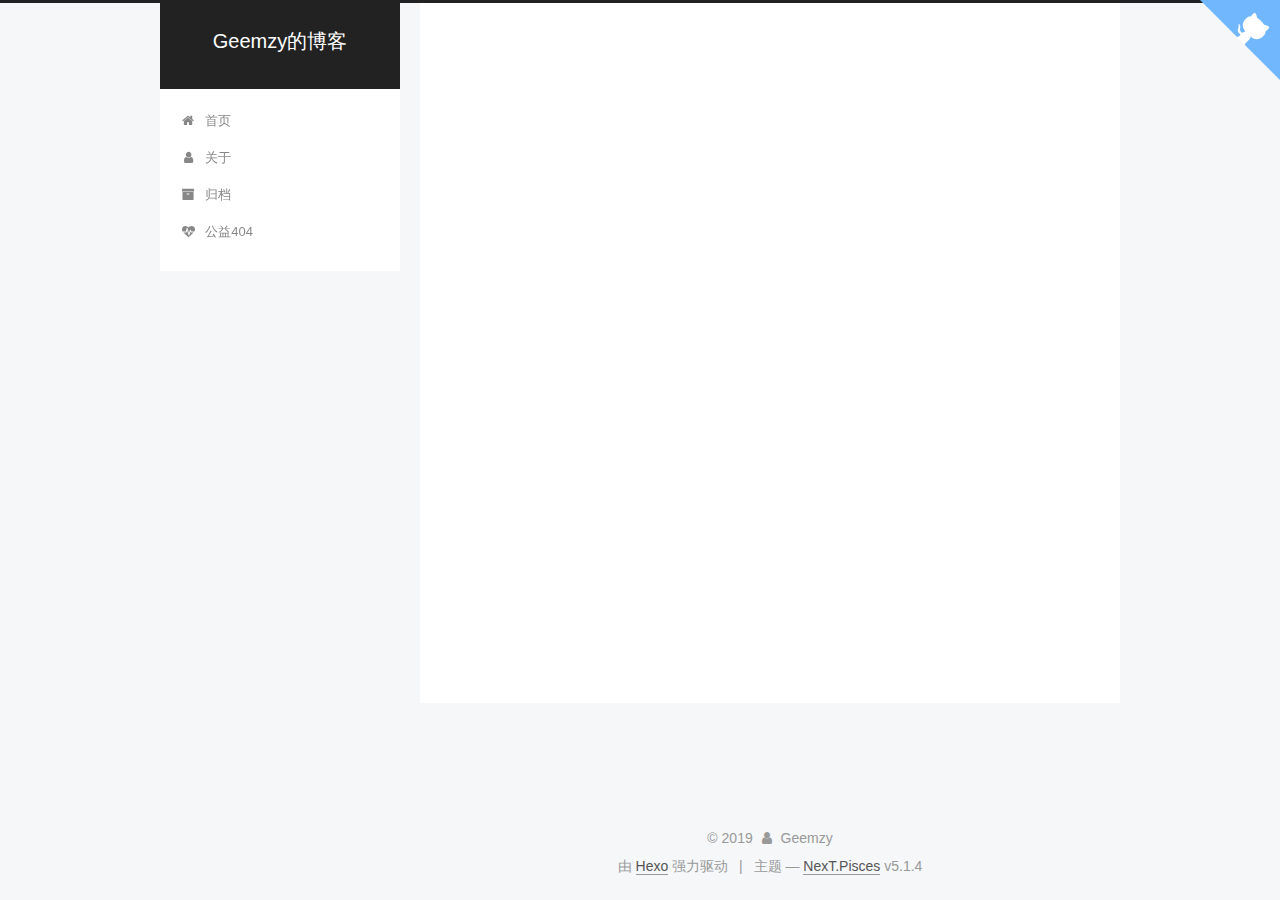
<file: index.html>
<!DOCTYPE html>



  


<html class="theme-next pisces use-motion" lang="zh-Hans">
<head><meta name="generator" content="Hexo 3.9.0">
  <meta charset="UTF-8">
<meta http-equiv="X-UA-Compatible" content="IE=edge">
<meta name="viewport" content="width=device-width, initial-scale=1, maximum-scale=1">
<meta name="theme-color" content="#222">



  
  
    
    
  <script src="/lib/pace/pace.min.js?v=1.0.2"></script>
  <link href="/lib/pace/pace-theme-minimal.min.css?v=1.0.2" rel="stylesheet">







<meta http-equiv="Cache-Control" content="no-transform">
<meta http-equiv="Cache-Control" content="no-siteapp">
















  
  
  <link href="/lib/fancybox/source/jquery.fancybox.css?v=2.1.5" rel="stylesheet" type="text/css">







<link href="/lib/font-awesome/css/font-awesome.min.css?v=4.6.2" rel="stylesheet" type="text/css">

<link href="/css/main.css?v=5.1.4" rel="stylesheet" type="text/css">


  <link rel="apple-touch-icon" sizes="180x180" href="/images/apple-touch-icon-next.png?v=5.1.4">


  <link rel="icon" type="image/png" sizes="32x32" href="/images/favicon-32x32-next.png?v=5.1.4">


  <link rel="icon" type="image/png" sizes="16x16" href="/images/favicon-16x16-next.png?v=5.1.4">


  <link rel="mask-icon" href="/images/logo.svg?v=5.1.4" color="#222">





  <meta name="keywords" content="Hexo, NexT">





  <link rel="alternate" href="/atom.xml" title="Geemzy的博客" type="application/atom+xml">






<meta name="description" content="凡是过往，皆为序章">
<meta property="og:type" content="website">
<meta property="og:title" content="Geemzy的博客">
<meta property="og:url" content="http://yoursite.com/index.html">
<meta property="og:site_name" content="Geemzy的博客">
<meta property="og:description" content="凡是过往，皆为序章">
<meta property="og:locale" content="zh-Hans">
<meta name="twitter:card" content="summary">
<meta name="twitter:title" content="Geemzy的博客">
<meta name="twitter:description" content="凡是过往，皆为序章">



<script type="text/javascript" id="hexo.configurations">
  var NexT = window.NexT || {};
  var CONFIG = {
    root: '/',
    scheme: 'Pisces',
    version: '5.1.4',
    sidebar: {"position":"left","display":"post","offset":12,"b2t":false,"scrollpercent":false,"onmobile":false},
    fancybox: true,
    tabs: true,
    motion: {"enable":true,"async":false,"transition":{"post_block":"fadeIn","post_header":"slideDownIn","post_body":"slideDownIn","coll_header":"slideLeftIn","sidebar":"slideUpIn"}},
    duoshuo: {
      userId: '0',
      author: '博主'
    },
    algolia: {
      applicationID: '',
      apiKey: '',
      indexName: '',
      hits: {"per_page":10},
      labels: {"input_placeholder":"Search for Posts","hits_empty":"We didn't find any results for the search: ${query}","hits_stats":"${hits} results found in ${time} ms"}
    }
  };
</script>



  <link rel="canonical" href="http://yoursite.com/">





  <title>Geemzy的博客</title>
  








</head>

<body itemscope itemtype="http://schema.org/WebPage" lang="zh-Hans">

  
  
    
  

  <div class="container sidebar-position-left 
  page-home">
    <div class="headband"></div>

    <a href="https://Geemzy.github.io" class="github-corner" aria-label="View source on GitHub"><svg width="80" height="80" viewbox="0 0 250 250" style="fill:#70B7FD; color:#fff; position: absolute; top: 0; border: 0; right: 0;" aria-hidden="true"><path d="M0,0 L115,115 L130,115 L142,142 L250,250 L250,0 Z"/><path d="M128.3,109.0 C113.8,99.7 119.0,89.6 119.0,89.6 C122.0,82.7 120.5,78.6 120.5,78.6 C119.2,72.0 123.4,76.3 123.4,76.3 C127.3,80.9 125.5,87.3 125.5,87.3 C122.9,97.6 130.6,101.9 134.4,103.2" fill="currentColor" style="transform-origin: 130px 106px;" class="octo-arm"/><path d="M115.0,115.0 C114.9,115.1 118.7,116.5 119.8,115.4 L133.7,101.6 C136.9,99.2 139.9,98.4 142.2,98.6 C133.8,88.0 127.5,74.4 143.8,58.0 C148.5,53.4 154.0,51.2 159.7,51.0 C160.3,49.4 163.2,43.6 171.4,40.1 C171.4,40.1 176.1,42.5 178.8,56.2 C183.1,58.6 187.2,61.8 190.9,65.4 C194.5,69.0 197.7,73.2 200.1,77.6 C213.8,80.2 216.3,84.9 216.3,84.9 C212.7,93.1 206.9,96.0 205.4,96.6 C205.1,102.4 203.0,107.8 198.3,112.5 C181.9,128.9 168.3,122.5 157.7,114.1 C157.9,116.9 156.7,120.9 152.7,124.9 L141.0,136.5 C139.8,137.7 141.6,141.9 141.8,141.8 Z" fill="currentColor" class="octo-body"/></svg></a><style>.github-corner:hover .octo-arm{animation:octocat-wave 560ms ease-in-out}@keyframes octocat-wave{0%,100%{transform:rotate(0)}20%,60%{transform:rotate(-25deg)}40%,80%{transform:rotate(10deg)}}@media (max-width:500px){.github-corner:hover .octo-arm{animation:none}.github-corner .octo-arm{animation:octocat-wave 560ms ease-in-out}}</style>

    <header id="header" class="header" itemscope itemtype="http://schema.org/WPHeader">
      <div class="header-inner"><div class="site-brand-wrapper">
  <div class="site-meta ">
    

    <div class="custom-logo-site-title">
      <a href="/" class="brand" rel="start">
        <span class="logo-line-before"><i></i></span>
        <span class="site-title">Geemzy的博客</span>
        <span class="logo-line-after"><i></i></span>
      </a>
    </div>
      
        <p class="site-subtitle"></p>
      
  </div>

  <div class="site-nav-toggle">
    <button>
      <span class="btn-bar"></span>
      <span class="btn-bar"></span>
      <span class="btn-bar"></span>
    </button>
  </div>
</div>

<nav class="site-nav">
  

  
    <ul id="menu" class="menu">
      
        
        <li class="menu-item menu-item-home">
          <a href="/" rel="section">
            
              <i class="menu-item-icon fa fa-fw fa-home"></i> <br>
            
            首页
          </a>
        </li>
      
        
        <li class="menu-item menu-item-about">
          <a href="/about/" rel="section">
            
              <i class="menu-item-icon fa fa-fw fa-user"></i> <br>
            
            关于
          </a>
        </li>
      
        
        <li class="menu-item menu-item-archives">
          <a href="/archives/" rel="section">
            
              <i class="menu-item-icon fa fa-fw fa-archive"></i> <br>
            
            归档
          </a>
        </li>
      
        
        <li class="menu-item menu-item-commonweal">
          <a href="/404/" rel="section">
            
              <i class="menu-item-icon fa fa-fw fa-heartbeat"></i> <br>
            
            公益404
          </a>
        </li>
      

      
    </ul>
  

  
</nav>



 </div>
    </header>

    <main id="main" class="main">
      <div class="main-inner">
        <div class="content-wrap">
          <div id="content" class="content">
            
  <section id="posts" class="posts-expand">
    
      

  

  
  
  

  <article class="post post-type-normal" itemscope itemtype="http://schema.org/Article">
  
  
  
  <div class="post-block">
    <link itemprop="mainEntityOfPage" href="http://yoursite.com/2019/07/26/hello-world/">

    <span hidden itemprop="author" itemscope itemtype="http://schema.org/Person">
      <meta itemprop="name" content="Geemzy">
      <meta itemprop="description" content>
      <meta itemprop="image" content="/images/coldplay.jpg">
    </span>

    <span hidden itemprop="publisher" itemscope itemtype="http://schema.org/Organization">
      <meta itemprop="name" content="Geemzy的博客">
    </span>

    
      <header class="post-header">

        
        
          <h1 class="post-title" itemprop="name headline">
                
                <a class="post-title-link" href="/2019/07/26/hello-world/" itemprop="url">Hello World</a></h1>
        

        <div class="post-meta">
          <span class="post-time">
            
              <span class="post-meta-item-icon">
                <i class="fa fa-calendar-o"></i>
              </span>
              
                <span class="post-meta-item-text">发表于</span>
              
              <time title="创建于" itemprop="dateCreated datePublished" datetime="2019-07-26T23:18:09+08:00">
                2019-07-26
              </time>
            

            

            
          </span>

          

          
            
          

          
          

          

          
            <div class="post-wordcount">
              
                
                <span class="post-meta-item-icon">
                  <i class="fa fa-file-word-o"></i>
                </span>
                
                  <span class="post-meta-item-text">字数统计&#58;</span>
                
                <span title="字数统计">
                  73
                </span>
              

              
                <span class="post-meta-divider">|</span>
              

              
                <span class="post-meta-item-icon">
                  <i class="fa fa-clock-o"></i>
                </span>
                
                  <span class="post-meta-item-text">阅读时长 &asymp;</span>
                
                <span title="阅读时长">
                  1
                </span>
              
            </div>
          

          

        </div>
      </header>
    

    
    
    
    <div class="post-body" itemprop="articleBody">

      
      

      
        
          
          Welcome to Hexo! This is your very first post. Check documentation for more info. If you get any problems when using Hexo, you can find the answer in 
          ...
          <!--noindex-->
          <div class="post-button text-center">
            <a class="btn" href="/2019/07/26/hello-world/#more" rel="contents">
              阅读全文 &raquo;
            </a>
          </div>
          <!--/noindex-->
        
      
    </div>
    
    
    

    

    

    

    <footer class="post-footer">
      

      

      

      
      
        <div class="post-eof"></div>
      
    </footer>
  </div>
  
  
  
  </article>


    
  </section>

  


          </div>
          


          

        </div>
        
          
  
  <div class="sidebar-toggle">
    <div class="sidebar-toggle-line-wrap">
      <span class="sidebar-toggle-line sidebar-toggle-line-first"></span>
      <span class="sidebar-toggle-line sidebar-toggle-line-middle"></span>
      <span class="sidebar-toggle-line sidebar-toggle-line-last"></span>
    </div>
  </div>

  <aside id="sidebar" class="sidebar">
    
    <div class="sidebar-inner">

      

      

      <section class="site-overview-wrap sidebar-panel sidebar-panel-active">
        <div class="site-overview">
          <div class="site-author motion-element" itemprop="author" itemscope itemtype="http://schema.org/Person">
            
              <img class="site-author-image" itemprop="image" src="/images/coldplay.jpg" alt="Geemzy">
            
              <p class="site-author-name" itemprop="name">Geemzy</p>
              <p class="site-description motion-element" itemprop="description">凡是过往，皆为序章</p>
          </div>

          <nav class="site-state motion-element">

            
              <div class="site-state-item site-state-posts">
              
                <a href="/archives/">
              
                  <span class="site-state-item-count">1</span>
                  <span class="site-state-item-name">日志</span>
                </a>
              </div>
            

            

            

          </nav>

          
            <div class="feed-link motion-element">
              <a href="/atom.xml" rel="alternate">
                <i class="fa fa-rss"></i>
                RSS
              </a>
            </div>
          

          

          
          

          
          

          

        </div>
      </section>

      

      

    </div>
  </aside>


        
      </div>
    </main>

    <footer id="footer" class="footer">
      <div class="footer-inner">
        <div class="copyright">&copy; <span itemprop="copyrightYear">2019</span>
  <span class="with-love">
    <i class="fa fa-user"></i>
  </span>
  <span class="author" itemprop="copyrightHolder">Geemzy</span>

  
</div>


  <div class="powered-by">由 <a class="theme-link" target="_blank" href="https://hexo.io">Hexo</a> 强力驱动</div>



  <span class="post-meta-divider">|</span>



  <div class="theme-info">主题 &mdash; <a class="theme-link" target="_blank" href="https://github.com/iissnan/hexo-theme-next">NexT.Pisces</a> v5.1.4</div>




        







        
      </div>
    </footer>

    
      <div class="back-to-top">
        <i class="fa fa-arrow-up"></i>
        
      </div>
    

    

  </div>

  

<script type="text/javascript">
  if (Object.prototype.toString.call(window.Promise) !== '[object Function]') {
    window.Promise = null;
  }
</script>









  












  
  
    <script type="text/javascript" src="/lib/jquery/index.js?v=2.1.3"></script>
  

  
  
    <script type="text/javascript" src="/lib/fastclick/lib/fastclick.min.js?v=1.0.6"></script>
  

  
  
    <script type="text/javascript" src="/lib/jquery_lazyload/jquery.lazyload.js?v=1.9.7"></script>
  

  
  
    <script type="text/javascript" src="/lib/velocity/velocity.min.js?v=1.2.1"></script>
  

  
  
    <script type="text/javascript" src="/lib/velocity/velocity.ui.min.js?v=1.2.1"></script>
  

  
  
    <script type="text/javascript" src="/lib/fancybox/source/jquery.fancybox.pack.js?v=2.1.5"></script>
  


  


  <script type="text/javascript" src="/js/src/utils.js?v=5.1.4"></script>

  <script type="text/javascript" src="/js/src/motion.js?v=5.1.4"></script>



  
  


  <script type="text/javascript" src="/js/src/affix.js?v=5.1.4"></script>

  <script type="text/javascript" src="/js/src/schemes/pisces.js?v=5.1.4"></script>



  

  


  <script type="text/javascript" src="/js/src/bootstrap.js?v=5.1.4"></script>



  


  




	





  





  












  





  

  

  

  
  

  

  

  

</body>
</html>
</file>
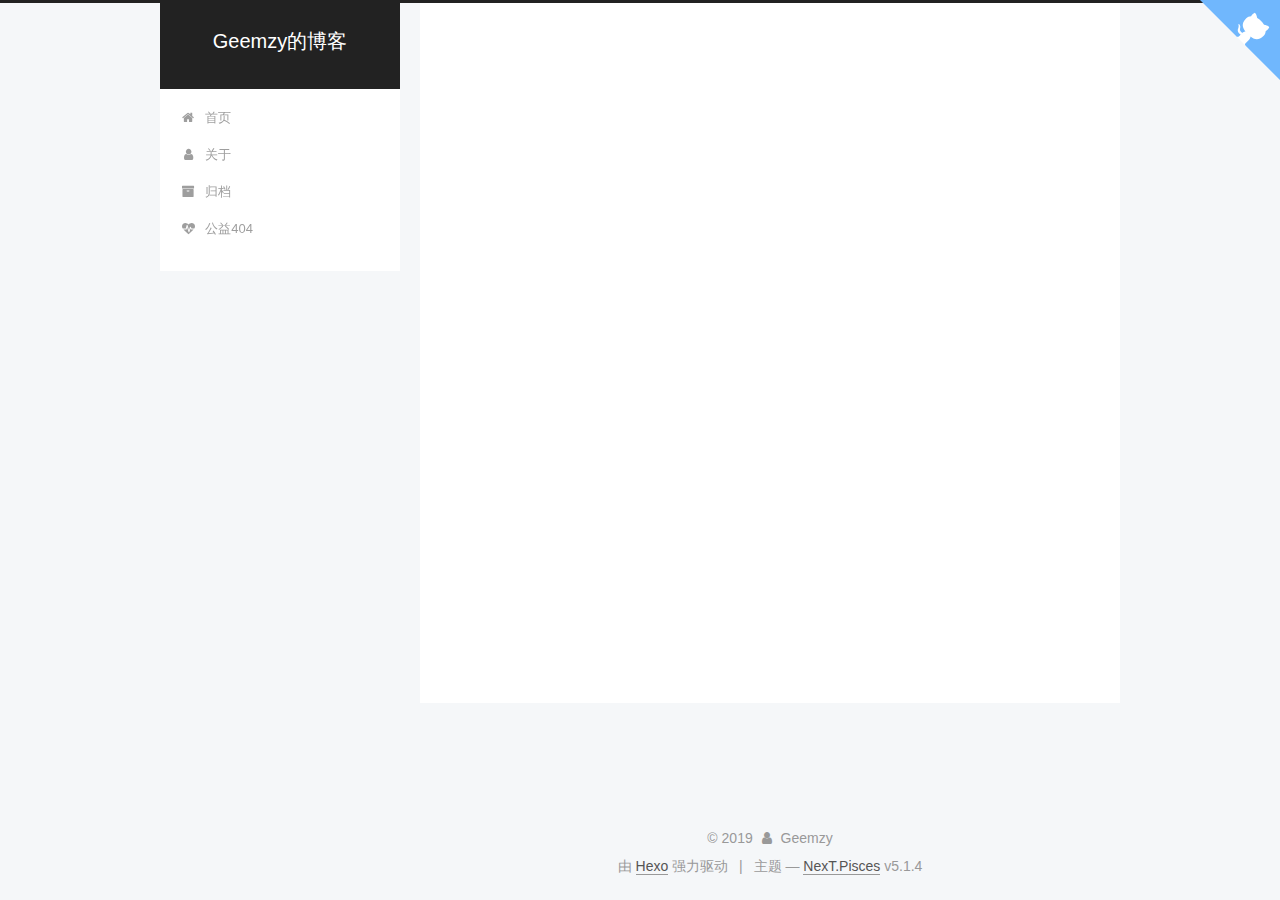
<file: archives/index.html>
<!DOCTYPE html>



  


<html class="theme-next pisces use-motion" lang="zh-Hans">
<head><meta name="generator" content="Hexo 3.9.0">
  <meta charset="UTF-8">
<meta http-equiv="X-UA-Compatible" content="IE=edge">
<meta name="viewport" content="width=device-width, initial-scale=1, maximum-scale=1">
<meta name="theme-color" content="#222">



  
  
    
    
  <script src="/lib/pace/pace.min.js?v=1.0.2"></script>
  <link href="/lib/pace/pace-theme-minimal.min.css?v=1.0.2" rel="stylesheet">







<meta http-equiv="Cache-Control" content="no-transform">
<meta http-equiv="Cache-Control" content="no-siteapp">
















  
  
  <link href="/lib/fancybox/source/jquery.fancybox.css?v=2.1.5" rel="stylesheet" type="text/css">







<link href="/lib/font-awesome/css/font-awesome.min.css?v=4.6.2" rel="stylesheet" type="text/css">

<link href="/css/main.css?v=5.1.4" rel="stylesheet" type="text/css">


  <link rel="apple-touch-icon" sizes="180x180" href="/images/apple-touch-icon-next.png?v=5.1.4">


  <link rel="icon" type="image/png" sizes="32x32" href="/images/favicon-32x32-next.png?v=5.1.4">


  <link rel="icon" type="image/png" sizes="16x16" href="/images/favicon-16x16-next.png?v=5.1.4">


  <link rel="mask-icon" href="/images/logo.svg?v=5.1.4" color="#222">





  <meta name="keywords" content="Hexo, NexT">





  <link rel="alternate" href="/atom.xml" title="Geemzy的博客" type="application/atom+xml">






<meta name="description" content="凡是过往，皆为序章">
<meta property="og:type" content="website">
<meta property="og:title" content="Geemzy的博客">
<meta property="og:url" content="http://yoursite.com/archives/index.html">
<meta property="og:site_name" content="Geemzy的博客">
<meta property="og:description" content="凡是过往，皆为序章">
<meta property="og:locale" content="zh-Hans">
<meta name="twitter:card" content="summary">
<meta name="twitter:title" content="Geemzy的博客">
<meta name="twitter:description" content="凡是过往，皆为序章">



<script type="text/javascript" id="hexo.configurations">
  var NexT = window.NexT || {};
  var CONFIG = {
    root: '/',
    scheme: 'Pisces',
    version: '5.1.4',
    sidebar: {"position":"left","display":"post","offset":12,"b2t":false,"scrollpercent":false,"onmobile":false},
    fancybox: true,
    tabs: true,
    motion: {"enable":true,"async":false,"transition":{"post_block":"fadeIn","post_header":"slideDownIn","post_body":"slideDownIn","coll_header":"slideLeftIn","sidebar":"slideUpIn"}},
    duoshuo: {
      userId: '0',
      author: '博主'
    },
    algolia: {
      applicationID: '',
      apiKey: '',
      indexName: '',
      hits: {"per_page":10},
      labels: {"input_placeholder":"Search for Posts","hits_empty":"We didn't find any results for the search: ${query}","hits_stats":"${hits} results found in ${time} ms"}
    }
  };
</script>



  <link rel="canonical" href="http://yoursite.com/archives/">





  <title>归档 | Geemzy的博客</title>
  








</head>

<body itemscope itemtype="http://schema.org/WebPage" lang="zh-Hans">

  
  
    
  

  <div class="container sidebar-position-left page-archive">
    <div class="headband"></div>

    <a href="https://Geemzy.github.io" class="github-corner" aria-label="View source on GitHub"><svg width="80" height="80" viewbox="0 0 250 250" style="fill:#70B7FD; color:#fff; position: absolute; top: 0; border: 0; right: 0;" aria-hidden="true"><path d="M0,0 L115,115 L130,115 L142,142 L250,250 L250,0 Z"/><path d="M128.3,109.0 C113.8,99.7 119.0,89.6 119.0,89.6 C122.0,82.7 120.5,78.6 120.5,78.6 C119.2,72.0 123.4,76.3 123.4,76.3 C127.3,80.9 125.5,87.3 125.5,87.3 C122.9,97.6 130.6,101.9 134.4,103.2" fill="currentColor" style="transform-origin: 130px 106px;" class="octo-arm"/><path d="M115.0,115.0 C114.9,115.1 118.7,116.5 119.8,115.4 L133.7,101.6 C136.9,99.2 139.9,98.4 142.2,98.6 C133.8,88.0 127.5,74.4 143.8,58.0 C148.5,53.4 154.0,51.2 159.7,51.0 C160.3,49.4 163.2,43.6 171.4,40.1 C171.4,40.1 176.1,42.5 178.8,56.2 C183.1,58.6 187.2,61.8 190.9,65.4 C194.5,69.0 197.7,73.2 200.1,77.6 C213.8,80.2 216.3,84.9 216.3,84.9 C212.7,93.1 206.9,96.0 205.4,96.6 C205.1,102.4 203.0,107.8 198.3,112.5 C181.9,128.9 168.3,122.5 157.7,114.1 C157.9,116.9 156.7,120.9 152.7,124.9 L141.0,136.5 C139.8,137.7 141.6,141.9 141.8,141.8 Z" fill="currentColor" class="octo-body"/></svg></a><style>.github-corner:hover .octo-arm{animation:octocat-wave 560ms ease-in-out}@keyframes octocat-wave{0%,100%{transform:rotate(0)}20%,60%{transform:rotate(-25deg)}40%,80%{transform:rotate(10deg)}}@media (max-width:500px){.github-corner:hover .octo-arm{animation:none}.github-corner .octo-arm{animation:octocat-wave 560ms ease-in-out}}</style>

    <header id="header" class="header" itemscope itemtype="http://schema.org/WPHeader">
      <div class="header-inner"><div class="site-brand-wrapper">
  <div class="site-meta ">
    

    <div class="custom-logo-site-title">
      <a href="/" class="brand" rel="start">
        <span class="logo-line-before"><i></i></span>
        <span class="site-title">Geemzy的博客</span>
        <span class="logo-line-after"><i></i></span>
      </a>
    </div>
      
        <p class="site-subtitle"></p>
      
  </div>

  <div class="site-nav-toggle">
    <button>
      <span class="btn-bar"></span>
      <span class="btn-bar"></span>
      <span class="btn-bar"></span>
    </button>
  </div>
</div>

<nav class="site-nav">
  

  
    <ul id="menu" class="menu">
      
        
        <li class="menu-item menu-item-home">
          <a href="/" rel="section">
            
              <i class="menu-item-icon fa fa-fw fa-home"></i> <br>
            
            首页
          </a>
        </li>
      
        
        <li class="menu-item menu-item-about">
          <a href="/about/" rel="section">
            
              <i class="menu-item-icon fa fa-fw fa-user"></i> <br>
            
            关于
          </a>
        </li>
      
        
        <li class="menu-item menu-item-archives">
          <a href="/archives/" rel="section">
            
              <i class="menu-item-icon fa fa-fw fa-archive"></i> <br>
            
            归档
          </a>
        </li>
      
        
        <li class="menu-item menu-item-commonweal">
          <a href="/404/" rel="section">
            
              <i class="menu-item-icon fa fa-fw fa-heartbeat"></i> <br>
            
            公益404
          </a>
        </li>
      

      
    </ul>
  

  
</nav>



 </div>
    </header>

    <main id="main" class="main">
      <div class="main-inner">
        <div class="content-wrap">
          <div id="content" class="content">
            

  
  
  
  <div class="post-block archive">
    <div id="posts" class="posts-collapse">
      <span class="archive-move-on"></span>

      <span class="archive-page-counter">
        
        
        
          
        
        嗯..! 目前共计 1 篇日志。 继续努力。
      </span>

      

        
        
        

        
          
          <div class="collection-title">
            <h1 class="archive-year" id="archive-year-2019">2019</h1>
          </div>
        
        

        

  <article class="post post-type-normal" itemscope itemtype="http://schema.org/Article">
    <header class="post-header">

      <h2 class="post-title">
        
            <a class="post-title-link" href="/2019/07/26/hello-world/" itemprop="url">
              
                <span itemprop="name">Hello World</span>
              
            </a>
        
      </h2>

      <div class="post-meta">
        <time class="post-time" itemprop="dateCreated" datetime="2019-07-26T23:18:09+08:00" content="2019-07-26">
          07-26
        </time>
      </div>

    </header>
  </article>



      

    </div>
  </div>
  
  
  

  



          </div>
          


          

        </div>
        
          
  
  <div class="sidebar-toggle">
    <div class="sidebar-toggle-line-wrap">
      <span class="sidebar-toggle-line sidebar-toggle-line-first"></span>
      <span class="sidebar-toggle-line sidebar-toggle-line-middle"></span>
      <span class="sidebar-toggle-line sidebar-toggle-line-last"></span>
    </div>
  </div>

  <aside id="sidebar" class="sidebar">
    
    <div class="sidebar-inner">

      

      

      <section class="site-overview-wrap sidebar-panel sidebar-panel-active">
        <div class="site-overview">
          <div class="site-author motion-element" itemprop="author" itemscope itemtype="http://schema.org/Person">
            
              <img class="site-author-image" itemprop="image" src="/images/coldplay.jpg" alt="Geemzy">
            
              <p class="site-author-name" itemprop="name">Geemzy</p>
              <p class="site-description motion-element" itemprop="description">凡是过往，皆为序章</p>
          </div>

          <nav class="site-state motion-element">

            
              <div class="site-state-item site-state-posts">
              
                <a href="/archives/">
              
                  <span class="site-state-item-count">1</span>
                  <span class="site-state-item-name">日志</span>
                </a>
              </div>
            

            

            

          </nav>

          
            <div class="feed-link motion-element">
              <a href="/atom.xml" rel="alternate">
                <i class="fa fa-rss"></i>
                RSS
              </a>
            </div>
          

          

          
          

          
          

          

        </div>
      </section>

      

      

    </div>
  </aside>


        
      </div>
    </main>

    <footer id="footer" class="footer">
      <div class="footer-inner">
        <div class="copyright">&copy; <span itemprop="copyrightYear">2019</span>
  <span class="with-love">
    <i class="fa fa-user"></i>
  </span>
  <span class="author" itemprop="copyrightHolder">Geemzy</span>

  
</div>


  <div class="powered-by">由 <a class="theme-link" target="_blank" href="https://hexo.io">Hexo</a> 强力驱动</div>



  <span class="post-meta-divider">|</span>



  <div class="theme-info">主题 &mdash; <a class="theme-link" target="_blank" href="https://github.com/iissnan/hexo-theme-next">NexT.Pisces</a> v5.1.4</div>




        







        
      </div>
    </footer>

    
      <div class="back-to-top">
        <i class="fa fa-arrow-up"></i>
        
      </div>
    

    

  </div>

  

<script type="text/javascript">
  if (Object.prototype.toString.call(window.Promise) !== '[object Function]') {
    window.Promise = null;
  }
</script>









  












  
  
    <script type="text/javascript" src="/lib/jquery/index.js?v=2.1.3"></script>
  

  
  
    <script type="text/javascript" src="/lib/fastclick/lib/fastclick.min.js?v=1.0.6"></script>
  

  
  
    <script type="text/javascript" src="/lib/jquery_lazyload/jquery.lazyload.js?v=1.9.7"></script>
  

  
  
    <script type="text/javascript" src="/lib/velocity/velocity.min.js?v=1.2.1"></script>
  

  
  
    <script type="text/javascript" src="/lib/velocity/velocity.ui.min.js?v=1.2.1"></script>
  

  
  
    <script type="text/javascript" src="/lib/fancybox/source/jquery.fancybox.pack.js?v=2.1.5"></script>
  


  


  <script type="text/javascript" src="/js/src/utils.js?v=5.1.4"></script>

  <script type="text/javascript" src="/js/src/motion.js?v=5.1.4"></script>



  
  


  <script type="text/javascript" src="/js/src/affix.js?v=5.1.4"></script>

  <script type="text/javascript" src="/js/src/schemes/pisces.js?v=5.1.4"></script>



  

  


  <script type="text/javascript" src="/js/src/bootstrap.js?v=5.1.4"></script>



  


  




	





  





  












  





  

  

  

  
  

  

  

  

</body>
</html>
</file>
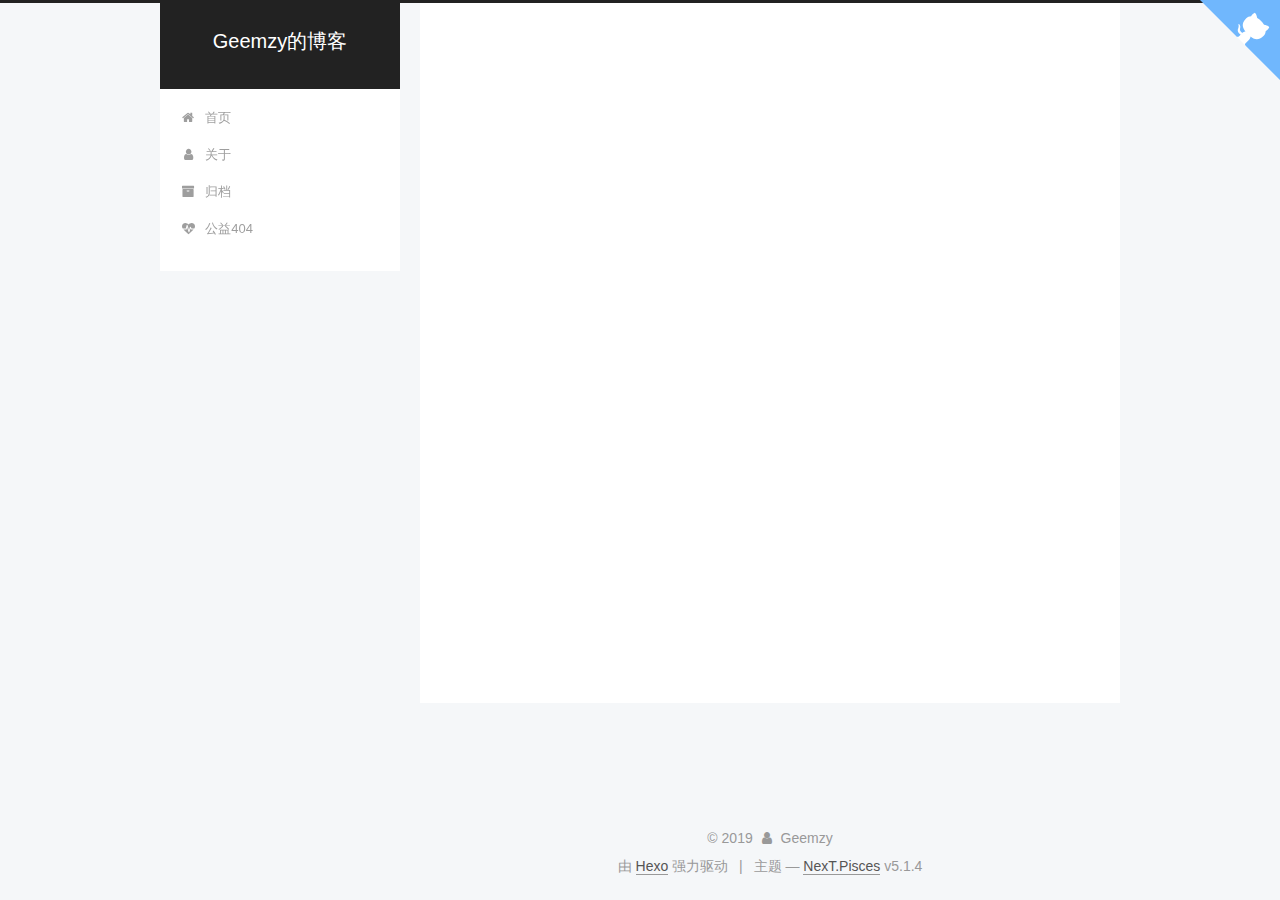
<file: archives/2019/index.html>
<!DOCTYPE html>



  


<html class="theme-next pisces use-motion" lang="zh-Hans">
<head><meta name="generator" content="Hexo 3.9.0">
  <meta charset="UTF-8">
<meta http-equiv="X-UA-Compatible" content="IE=edge">
<meta name="viewport" content="width=device-width, initial-scale=1, maximum-scale=1">
<meta name="theme-color" content="#222">



  
  
    
    
  <script src="/lib/pace/pace.min.js?v=1.0.2"></script>
  <link href="/lib/pace/pace-theme-minimal.min.css?v=1.0.2" rel="stylesheet">







<meta http-equiv="Cache-Control" content="no-transform">
<meta http-equiv="Cache-Control" content="no-siteapp">
















  
  
  <link href="/lib/fancybox/source/jquery.fancybox.css?v=2.1.5" rel="stylesheet" type="text/css">







<link href="/lib/font-awesome/css/font-awesome.min.css?v=4.6.2" rel="stylesheet" type="text/css">

<link href="/css/main.css?v=5.1.4" rel="stylesheet" type="text/css">


  <link rel="apple-touch-icon" sizes="180x180" href="/images/apple-touch-icon-next.png?v=5.1.4">


  <link rel="icon" type="image/png" sizes="32x32" href="/images/favicon-32x32-next.png?v=5.1.4">


  <link rel="icon" type="image/png" sizes="16x16" href="/images/favicon-16x16-next.png?v=5.1.4">


  <link rel="mask-icon" href="/images/logo.svg?v=5.1.4" color="#222">





  <meta name="keywords" content="Hexo, NexT">





  <link rel="alternate" href="/atom.xml" title="Geemzy的博客" type="application/atom+xml">






<meta name="description" content="凡是过往，皆为序章">
<meta property="og:type" content="website">
<meta property="og:title" content="Geemzy的博客">
<meta property="og:url" content="http://yoursite.com/archives/2019/index.html">
<meta property="og:site_name" content="Geemzy的博客">
<meta property="og:description" content="凡是过往，皆为序章">
<meta property="og:locale" content="zh-Hans">
<meta name="twitter:card" content="summary">
<meta name="twitter:title" content="Geemzy的博客">
<meta name="twitter:description" content="凡是过往，皆为序章">



<script type="text/javascript" id="hexo.configurations">
  var NexT = window.NexT || {};
  var CONFIG = {
    root: '/',
    scheme: 'Pisces',
    version: '5.1.4',
    sidebar: {"position":"left","display":"post","offset":12,"b2t":false,"scrollpercent":false,"onmobile":false},
    fancybox: true,
    tabs: true,
    motion: {"enable":true,"async":false,"transition":{"post_block":"fadeIn","post_header":"slideDownIn","post_body":"slideDownIn","coll_header":"slideLeftIn","sidebar":"slideUpIn"}},
    duoshuo: {
      userId: '0',
      author: '博主'
    },
    algolia: {
      applicationID: '',
      apiKey: '',
      indexName: '',
      hits: {"per_page":10},
      labels: {"input_placeholder":"Search for Posts","hits_empty":"We didn't find any results for the search: ${query}","hits_stats":"${hits} results found in ${time} ms"}
    }
  };
</script>



  <link rel="canonical" href="http://yoursite.com/archives/2019/">





  <title>归档 | Geemzy的博客</title>
  








</head>

<body itemscope itemtype="http://schema.org/WebPage" lang="zh-Hans">

  
  
    
  

  <div class="container sidebar-position-left page-archive">
    <div class="headband"></div>

    <a href="https://Geemzy.github.io" class="github-corner" aria-label="View source on GitHub"><svg width="80" height="80" viewbox="0 0 250 250" style="fill:#70B7FD; color:#fff; position: absolute; top: 0; border: 0; right: 0;" aria-hidden="true"><path d="M0,0 L115,115 L130,115 L142,142 L250,250 L250,0 Z"/><path d="M128.3,109.0 C113.8,99.7 119.0,89.6 119.0,89.6 C122.0,82.7 120.5,78.6 120.5,78.6 C119.2,72.0 123.4,76.3 123.4,76.3 C127.3,80.9 125.5,87.3 125.5,87.3 C122.9,97.6 130.6,101.9 134.4,103.2" fill="currentColor" style="transform-origin: 130px 106px;" class="octo-arm"/><path d="M115.0,115.0 C114.9,115.1 118.7,116.5 119.8,115.4 L133.7,101.6 C136.9,99.2 139.9,98.4 142.2,98.6 C133.8,88.0 127.5,74.4 143.8,58.0 C148.5,53.4 154.0,51.2 159.7,51.0 C160.3,49.4 163.2,43.6 171.4,40.1 C171.4,40.1 176.1,42.5 178.8,56.2 C183.1,58.6 187.2,61.8 190.9,65.4 C194.5,69.0 197.7,73.2 200.1,77.6 C213.8,80.2 216.3,84.9 216.3,84.9 C212.7,93.1 206.9,96.0 205.4,96.6 C205.1,102.4 203.0,107.8 198.3,112.5 C181.9,128.9 168.3,122.5 157.7,114.1 C157.9,116.9 156.7,120.9 152.7,124.9 L141.0,136.5 C139.8,137.7 141.6,141.9 141.8,141.8 Z" fill="currentColor" class="octo-body"/></svg></a><style>.github-corner:hover .octo-arm{animation:octocat-wave 560ms ease-in-out}@keyframes octocat-wave{0%,100%{transform:rotate(0)}20%,60%{transform:rotate(-25deg)}40%,80%{transform:rotate(10deg)}}@media (max-width:500px){.github-corner:hover .octo-arm{animation:none}.github-corner .octo-arm{animation:octocat-wave 560ms ease-in-out}}</style>

    <header id="header" class="header" itemscope itemtype="http://schema.org/WPHeader">
      <div class="header-inner"><div class="site-brand-wrapper">
  <div class="site-meta ">
    

    <div class="custom-logo-site-title">
      <a href="/" class="brand" rel="start">
        <span class="logo-line-before"><i></i></span>
        <span class="site-title">Geemzy的博客</span>
        <span class="logo-line-after"><i></i></span>
      </a>
    </div>
      
        <p class="site-subtitle"></p>
      
  </div>

  <div class="site-nav-toggle">
    <button>
      <span class="btn-bar"></span>
      <span class="btn-bar"></span>
      <span class="btn-bar"></span>
    </button>
  </div>
</div>

<nav class="site-nav">
  

  
    <ul id="menu" class="menu">
      
        
        <li class="menu-item menu-item-home">
          <a href="/" rel="section">
            
              <i class="menu-item-icon fa fa-fw fa-home"></i> <br>
            
            首页
          </a>
        </li>
      
        
        <li class="menu-item menu-item-about">
          <a href="/about/" rel="section">
            
              <i class="menu-item-icon fa fa-fw fa-user"></i> <br>
            
            关于
          </a>
        </li>
      
        
        <li class="menu-item menu-item-archives">
          <a href="/archives/" rel="section">
            
              <i class="menu-item-icon fa fa-fw fa-archive"></i> <br>
            
            归档
          </a>
        </li>
      
        
        <li class="menu-item menu-item-commonweal">
          <a href="/404/" rel="section">
            
              <i class="menu-item-icon fa fa-fw fa-heartbeat"></i> <br>
            
            公益404
          </a>
        </li>
      

      
    </ul>
  

  
</nav>



 </div>
    </header>

    <main id="main" class="main">
      <div class="main-inner">
        <div class="content-wrap">
          <div id="content" class="content">
            

  
  
  
  <div class="post-block archive">
    <div id="posts" class="posts-collapse">
      <span class="archive-move-on"></span>

      <span class="archive-page-counter">
        
        
        
          
        
        嗯..! 目前共计 2 篇日志。 继续努力。
      </span>

      

        
        
        

        
          
          <div class="collection-title">
            <h1 class="archive-year" id="archive-year-2019">2019</h1>
          </div>
        
        

        

  <article class="post post-type-normal" itemscope itemtype="http://schema.org/Article">
    <header class="post-header">

      <h2 class="post-title">
        
            <a class="post-title-link" href="/2019/11/11/找寻感觉/" itemprop="url">
              
                <span itemprop="name">寻找感觉</span>
              
            </a>
        
      </h2>

      <div class="post-meta">
        <time class="post-time" itemprop="dateCreated" datetime="2019-11-11T22:28:19+08:00" content="2019-11-11">
          11-11
        </time>
      </div>

    </header>
  </article>



      

        
        
        

        
        

        

  <article class="post post-type-normal" itemscope itemtype="http://schema.org/Article">
    <header class="post-header">

      <h2 class="post-title">
        
            <a class="post-title-link" href="/2019/07/26/hello-world/" itemprop="url">
              
                <span itemprop="name">Hello World</span>
              
            </a>
        
      </h2>

      <div class="post-meta">
        <time class="post-time" itemprop="dateCreated" datetime="2019-07-26T23:18:09+08:00" content="2019-07-26">
          07-26
        </time>
      </div>

    </header>
  </article>



      

    </div>
  </div>
  
  
  

  



          </div>
          


          

        </div>
        
          
  
  <div class="sidebar-toggle">
    <div class="sidebar-toggle-line-wrap">
      <span class="sidebar-toggle-line sidebar-toggle-line-first"></span>
      <span class="sidebar-toggle-line sidebar-toggle-line-middle"></span>
      <span class="sidebar-toggle-line sidebar-toggle-line-last"></span>
    </div>
  </div>

  <aside id="sidebar" class="sidebar">
    
    <div class="sidebar-inner">

      

      

      <section class="site-overview-wrap sidebar-panel sidebar-panel-active">
        <div class="site-overview">
          <div class="site-author motion-element" itemprop="author" itemscope itemtype="http://schema.org/Person">
            
              <img class="site-author-image" itemprop="image" src="/images/coldplay.jpg" alt="Geemzy">
            
              <p class="site-author-name" itemprop="name">Geemzy</p>
              <p class="site-description motion-element" itemprop="description">凡是过往，皆为序章</p>
          </div>

          <nav class="site-state motion-element">

            
              <div class="site-state-item site-state-posts">
              
                <a href="/archives/">
              
                  <span class="site-state-item-count">2</span>
                  <span class="site-state-item-name">日志</span>
                </a>
              </div>
            

            

            

          </nav>

          
            <div class="feed-link motion-element">
              <a href="/atom.xml" rel="alternate">
                <i class="fa fa-rss"></i>
                RSS
              </a>
            </div>
          

          

          
          

          
          

          

        </div>
      </section>

      

      

    </div>
  </aside>


        
      </div>
    </main>

    <footer id="footer" class="footer">
      <div class="footer-inner">
        <div class="copyright">&copy; <span itemprop="copyrightYear">2019</span>
  <span class="with-love">
    <i class="fa fa-user"></i>
  </span>
  <span class="author" itemprop="copyrightHolder">Geemzy</span>

  
</div>


  <div class="powered-by">由 <a class="theme-link" target="_blank" href="https://hexo.io">Hexo</a> 强力驱动</div>



  <span class="post-meta-divider">|</span>



  <div class="theme-info">主题 &mdash; <a class="theme-link" target="_blank" href="https://github.com/iissnan/hexo-theme-next">NexT.Pisces</a> v5.1.4</div>




        







        
      </div>
    </footer>

    
      <div class="back-to-top">
        <i class="fa fa-arrow-up"></i>
        
      </div>
    

    

  </div>

  

<script type="text/javascript">
  if (Object.prototype.toString.call(window.Promise) !== '[object Function]') {
    window.Promise = null;
  }
</script>









  












  
  
    <script type="text/javascript" src="/lib/jquery/index.js?v=2.1.3"></script>
  

  
  
    <script type="text/javascript" src="/lib/fastclick/lib/fastclick.min.js?v=1.0.6"></script>
  

  
  
    <script type="text/javascript" src="/lib/jquery_lazyload/jquery.lazyload.js?v=1.9.7"></script>
  

  
  
    <script type="text/javascript" src="/lib/velocity/velocity.min.js?v=1.2.1"></script>
  

  
  
    <script type="text/javascript" src="/lib/velocity/velocity.ui.min.js?v=1.2.1"></script>
  

  
  
    <script type="text/javascript" src="/lib/fancybox/source/jquery.fancybox.pack.js?v=2.1.5"></script>
  


  


  <script type="text/javascript" src="/js/src/utils.js?v=5.1.4"></script>

  <script type="text/javascript" src="/js/src/motion.js?v=5.1.4"></script>



  
  


  <script type="text/javascript" src="/js/src/affix.js?v=5.1.4"></script>

  <script type="text/javascript" src="/js/src/schemes/pisces.js?v=5.1.4"></script>



  

  


  <script type="text/javascript" src="/js/src/bootstrap.js?v=5.1.4"></script>



  


  




	





  





  












  





  

  

  

  
  

  

  

  

</body>
</html>
</file>
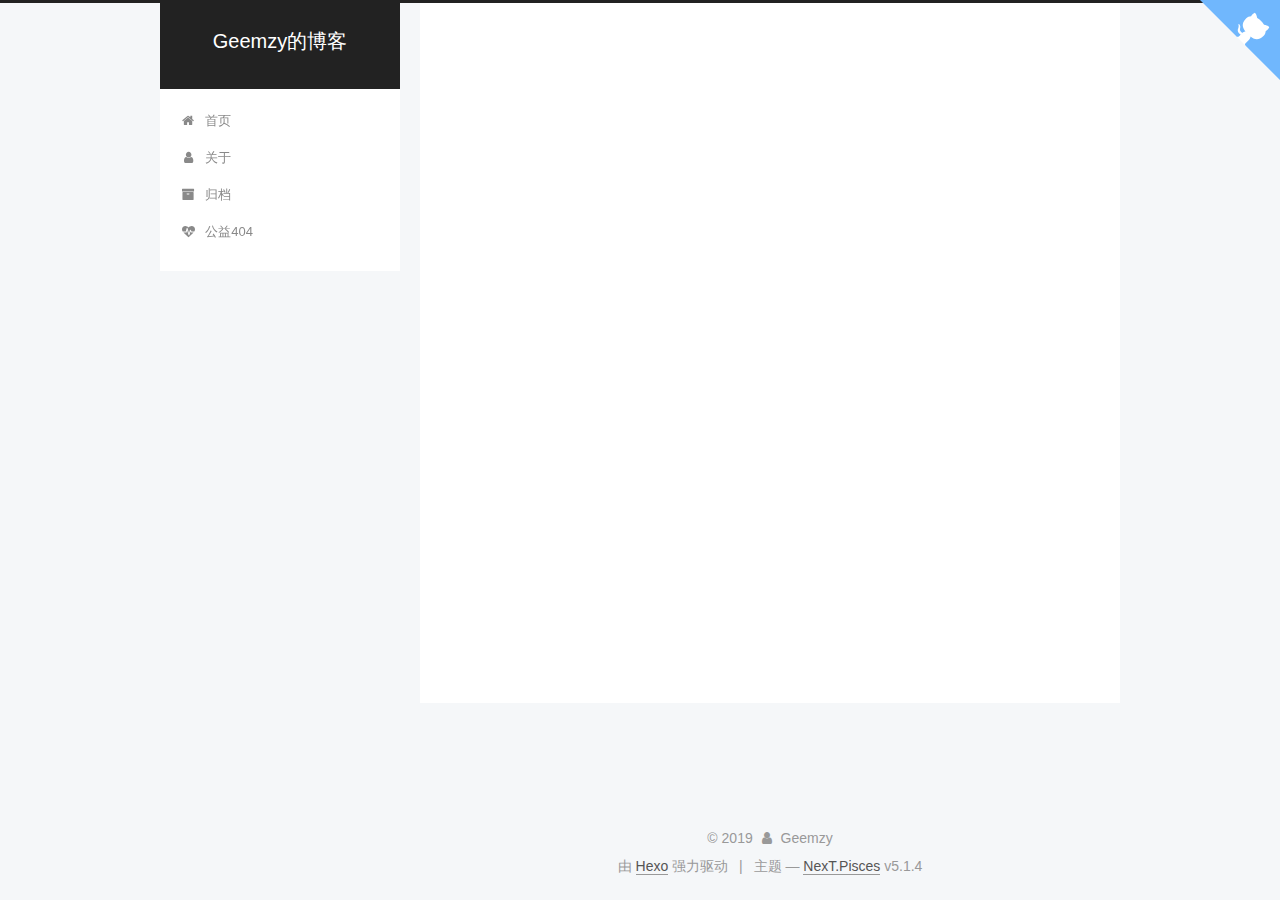
<file: archives/2019/07/index.html>
<!DOCTYPE html>



  


<html class="theme-next pisces use-motion" lang="zh-Hans">
<head><meta name="generator" content="Hexo 3.9.0">
  <meta charset="UTF-8">
<meta http-equiv="X-UA-Compatible" content="IE=edge">
<meta name="viewport" content="width=device-width, initial-scale=1, maximum-scale=1">
<meta name="theme-color" content="#222">



  
  
    
    
  <script src="/lib/pace/pace.min.js?v=1.0.2"></script>
  <link href="/lib/pace/pace-theme-minimal.min.css?v=1.0.2" rel="stylesheet">







<meta http-equiv="Cache-Control" content="no-transform">
<meta http-equiv="Cache-Control" content="no-siteapp">
















  
  
  <link href="/lib/fancybox/source/jquery.fancybox.css?v=2.1.5" rel="stylesheet" type="text/css">







<link href="/lib/font-awesome/css/font-awesome.min.css?v=4.6.2" rel="stylesheet" type="text/css">

<link href="/css/main.css?v=5.1.4" rel="stylesheet" type="text/css">


  <link rel="apple-touch-icon" sizes="180x180" href="/images/apple-touch-icon-next.png?v=5.1.4">


  <link rel="icon" type="image/png" sizes="32x32" href="/images/favicon-32x32-next.png?v=5.1.4">


  <link rel="icon" type="image/png" sizes="16x16" href="/images/favicon-16x16-next.png?v=5.1.4">


  <link rel="mask-icon" href="/images/logo.svg?v=5.1.4" color="#222">





  <meta name="keywords" content="Hexo, NexT">





  <link rel="alternate" href="/atom.xml" title="Geemzy的博客" type="application/atom+xml">






<meta name="description" content="凡是过往，皆为序章">
<meta property="og:type" content="website">
<meta property="og:title" content="Geemzy的博客">
<meta property="og:url" content="http://yoursite.com/archives/2019/07/index.html">
<meta property="og:site_name" content="Geemzy的博客">
<meta property="og:description" content="凡是过往，皆为序章">
<meta property="og:locale" content="zh-Hans">
<meta name="twitter:card" content="summary">
<meta name="twitter:title" content="Geemzy的博客">
<meta name="twitter:description" content="凡是过往，皆为序章">



<script type="text/javascript" id="hexo.configurations">
  var NexT = window.NexT || {};
  var CONFIG = {
    root: '/',
    scheme: 'Pisces',
    version: '5.1.4',
    sidebar: {"position":"left","display":"post","offset":12,"b2t":false,"scrollpercent":false,"onmobile":false},
    fancybox: true,
    tabs: true,
    motion: {"enable":true,"async":false,"transition":{"post_block":"fadeIn","post_header":"slideDownIn","post_body":"slideDownIn","coll_header":"slideLeftIn","sidebar":"slideUpIn"}},
    duoshuo: {
      userId: '0',
      author: '博主'
    },
    algolia: {
      applicationID: '',
      apiKey: '',
      indexName: '',
      hits: {"per_page":10},
      labels: {"input_placeholder":"Search for Posts","hits_empty":"We didn't find any results for the search: ${query}","hits_stats":"${hits} results found in ${time} ms"}
    }
  };
</script>



  <link rel="canonical" href="http://yoursite.com/archives/2019/07/">





  <title>归档 | Geemzy的博客</title>
  








</head>

<body itemscope itemtype="http://schema.org/WebPage" lang="zh-Hans">

  
  
    
  

  <div class="container sidebar-position-left page-archive">
    <div class="headband"></div>

    <a href="https://Geemzy.github.io" class="github-corner" aria-label="View source on GitHub"><svg width="80" height="80" viewbox="0 0 250 250" style="fill:#70B7FD; color:#fff; position: absolute; top: 0; border: 0; right: 0;" aria-hidden="true"><path d="M0,0 L115,115 L130,115 L142,142 L250,250 L250,0 Z"/><path d="M128.3,109.0 C113.8,99.7 119.0,89.6 119.0,89.6 C122.0,82.7 120.5,78.6 120.5,78.6 C119.2,72.0 123.4,76.3 123.4,76.3 C127.3,80.9 125.5,87.3 125.5,87.3 C122.9,97.6 130.6,101.9 134.4,103.2" fill="currentColor" style="transform-origin: 130px 106px;" class="octo-arm"/><path d="M115.0,115.0 C114.9,115.1 118.7,116.5 119.8,115.4 L133.7,101.6 C136.9,99.2 139.9,98.4 142.2,98.6 C133.8,88.0 127.5,74.4 143.8,58.0 C148.5,53.4 154.0,51.2 159.7,51.0 C160.3,49.4 163.2,43.6 171.4,40.1 C171.4,40.1 176.1,42.5 178.8,56.2 C183.1,58.6 187.2,61.8 190.9,65.4 C194.5,69.0 197.7,73.2 200.1,77.6 C213.8,80.2 216.3,84.9 216.3,84.9 C212.7,93.1 206.9,96.0 205.4,96.6 C205.1,102.4 203.0,107.8 198.3,112.5 C181.9,128.9 168.3,122.5 157.7,114.1 C157.9,116.9 156.7,120.9 152.7,124.9 L141.0,136.5 C139.8,137.7 141.6,141.9 141.8,141.8 Z" fill="currentColor" class="octo-body"/></svg></a><style>.github-corner:hover .octo-arm{animation:octocat-wave 560ms ease-in-out}@keyframes octocat-wave{0%,100%{transform:rotate(0)}20%,60%{transform:rotate(-25deg)}40%,80%{transform:rotate(10deg)}}@media (max-width:500px){.github-corner:hover .octo-arm{animation:none}.github-corner .octo-arm{animation:octocat-wave 560ms ease-in-out}}</style>

    <header id="header" class="header" itemscope itemtype="http://schema.org/WPHeader">
      <div class="header-inner"><div class="site-brand-wrapper">
  <div class="site-meta ">
    

    <div class="custom-logo-site-title">
      <a href="/" class="brand" rel="start">
        <span class="logo-line-before"><i></i></span>
        <span class="site-title">Geemzy的博客</span>
        <span class="logo-line-after"><i></i></span>
      </a>
    </div>
      
        <p class="site-subtitle"></p>
      
  </div>

  <div class="site-nav-toggle">
    <button>
      <span class="btn-bar"></span>
      <span class="btn-bar"></span>
      <span class="btn-bar"></span>
    </button>
  </div>
</div>

<nav class="site-nav">
  

  
    <ul id="menu" class="menu">
      
        
        <li class="menu-item menu-item-home">
          <a href="/" rel="section">
            
              <i class="menu-item-icon fa fa-fw fa-home"></i> <br>
            
            首页
          </a>
        </li>
      
        
        <li class="menu-item menu-item-about">
          <a href="/about/" rel="section">
            
              <i class="menu-item-icon fa fa-fw fa-user"></i> <br>
            
            关于
          </a>
        </li>
      
        
        <li class="menu-item menu-item-archives">
          <a href="/archives/" rel="section">
            
              <i class="menu-item-icon fa fa-fw fa-archive"></i> <br>
            
            归档
          </a>
        </li>
      
        
        <li class="menu-item menu-item-commonweal">
          <a href="/404/" rel="section">
            
              <i class="menu-item-icon fa fa-fw fa-heartbeat"></i> <br>
            
            公益404
          </a>
        </li>
      

      
    </ul>
  

  
</nav>



 </div>
    </header>

    <main id="main" class="main">
      <div class="main-inner">
        <div class="content-wrap">
          <div id="content" class="content">
            

  
  
  
  <div class="post-block archive">
    <div id="posts" class="posts-collapse">
      <span class="archive-move-on"></span>

      <span class="archive-page-counter">
        
        
        
          
        
        嗯..! 目前共计 2 篇日志。 继续努力。
      </span>

      

        
        
        

        
          
          <div class="collection-title">
            <h1 class="archive-year" id="archive-year-2019">2019</h1>
          </div>
        
        

        

  <article class="post post-type-normal" itemscope itemtype="http://schema.org/Article">
    <header class="post-header">

      <h2 class="post-title">
        
            <a class="post-title-link" href="/2019/07/26/hello-world/" itemprop="url">
              
                <span itemprop="name">Hello World</span>
              
            </a>
        
      </h2>

      <div class="post-meta">
        <time class="post-time" itemprop="dateCreated" datetime="2019-07-26T23:18:09+08:00" content="2019-07-26">
          07-26
        </time>
      </div>

    </header>
  </article>



      

    </div>
  </div>
  
  
  

  



          </div>
          


          

        </div>
        
          
  
  <div class="sidebar-toggle">
    <div class="sidebar-toggle-line-wrap">
      <span class="sidebar-toggle-line sidebar-toggle-line-first"></span>
      <span class="sidebar-toggle-line sidebar-toggle-line-middle"></span>
      <span class="sidebar-toggle-line sidebar-toggle-line-last"></span>
    </div>
  </div>

  <aside id="sidebar" class="sidebar">
    
    <div class="sidebar-inner">

      

      

      <section class="site-overview-wrap sidebar-panel sidebar-panel-active">
        <div class="site-overview">
          <div class="site-author motion-element" itemprop="author" itemscope itemtype="http://schema.org/Person">
            
              <img class="site-author-image" itemprop="image" src="/images/coldplay.jpg" alt="Geemzy">
            
              <p class="site-author-name" itemprop="name">Geemzy</p>
              <p class="site-description motion-element" itemprop="description">凡是过往，皆为序章</p>
          </div>

          <nav class="site-state motion-element">

            
              <div class="site-state-item site-state-posts">
              
                <a href="/archives/">
              
                  <span class="site-state-item-count">2</span>
                  <span class="site-state-item-name">日志</span>
                </a>
              </div>
            

            

            

          </nav>

          
            <div class="feed-link motion-element">
              <a href="/atom.xml" rel="alternate">
                <i class="fa fa-rss"></i>
                RSS
              </a>
            </div>
          

          

          
          

          
          

          

        </div>
      </section>

      

      

    </div>
  </aside>


        
      </div>
    </main>

    <footer id="footer" class="footer">
      <div class="footer-inner">
        <div class="copyright">&copy; <span itemprop="copyrightYear">2019</span>
  <span class="with-love">
    <i class="fa fa-user"></i>
  </span>
  <span class="author" itemprop="copyrightHolder">Geemzy</span>

  
</div>


  <div class="powered-by">由 <a class="theme-link" target="_blank" href="https://hexo.io">Hexo</a> 强力驱动</div>



  <span class="post-meta-divider">|</span>



  <div class="theme-info">主题 &mdash; <a class="theme-link" target="_blank" href="https://github.com/iissnan/hexo-theme-next">NexT.Pisces</a> v5.1.4</div>




        







        
      </div>
    </footer>

    
      <div class="back-to-top">
        <i class="fa fa-arrow-up"></i>
        
      </div>
    

    

  </div>

  

<script type="text/javascript">
  if (Object.prototype.toString.call(window.Promise) !== '[object Function]') {
    window.Promise = null;
  }
</script>









  












  
  
    <script type="text/javascript" src="/lib/jquery/index.js?v=2.1.3"></script>
  

  
  
    <script type="text/javascript" src="/lib/fastclick/lib/fastclick.min.js?v=1.0.6"></script>
  

  
  
    <script type="text/javascript" src="/lib/jquery_lazyload/jquery.lazyload.js?v=1.9.7"></script>
  

  
  
    <script type="text/javascript" src="/lib/velocity/velocity.min.js?v=1.2.1"></script>
  

  
  
    <script type="text/javascript" src="/lib/velocity/velocity.ui.min.js?v=1.2.1"></script>
  

  
  
    <script type="text/javascript" src="/lib/fancybox/source/jquery.fancybox.pack.js?v=2.1.5"></script>
  


  


  <script type="text/javascript" src="/js/src/utils.js?v=5.1.4"></script>

  <script type="text/javascript" src="/js/src/motion.js?v=5.1.4"></script>



  
  


  <script type="text/javascript" src="/js/src/affix.js?v=5.1.4"></script>

  <script type="text/javascript" src="/js/src/schemes/pisces.js?v=5.1.4"></script>



  

  


  <script type="text/javascript" src="/js/src/bootstrap.js?v=5.1.4"></script>



  


  




	





  





  












  





  

  

  

  
  

  

  

  

</body>
</html>
</file>
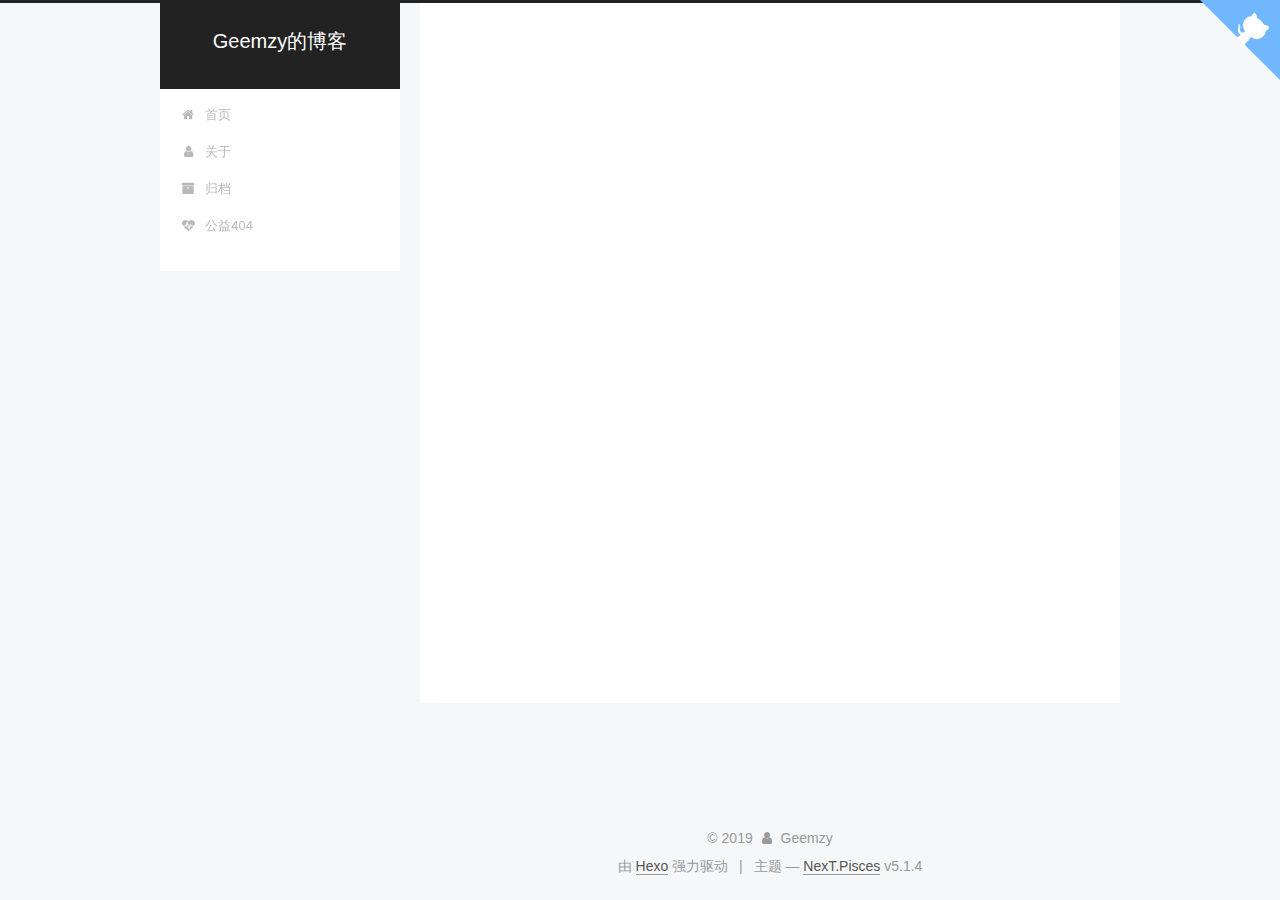
<file: archives/2019/11/index.html>
<!DOCTYPE html>



  


<html class="theme-next pisces use-motion" lang="zh-Hans">
<head><meta name="generator" content="Hexo 3.9.0">
  <meta charset="UTF-8">
<meta http-equiv="X-UA-Compatible" content="IE=edge">
<meta name="viewport" content="width=device-width, initial-scale=1, maximum-scale=1">
<meta name="theme-color" content="#222">



  
  
    
    
  <script src="/lib/pace/pace.min.js?v=1.0.2"></script>
  <link href="/lib/pace/pace-theme-minimal.min.css?v=1.0.2" rel="stylesheet">







<meta http-equiv="Cache-Control" content="no-transform">
<meta http-equiv="Cache-Control" content="no-siteapp">
















  
  
  <link href="/lib/fancybox/source/jquery.fancybox.css?v=2.1.5" rel="stylesheet" type="text/css">







<link href="/lib/font-awesome/css/font-awesome.min.css?v=4.6.2" rel="stylesheet" type="text/css">

<link href="/css/main.css?v=5.1.4" rel="stylesheet" type="text/css">


  <link rel="apple-touch-icon" sizes="180x180" href="/images/apple-touch-icon-next.png?v=5.1.4">


  <link rel="icon" type="image/png" sizes="32x32" href="/images/favicon-32x32-next.png?v=5.1.4">


  <link rel="icon" type="image/png" sizes="16x16" href="/images/favicon-16x16-next.png?v=5.1.4">


  <link rel="mask-icon" href="/images/logo.svg?v=5.1.4" color="#222">





  <meta name="keywords" content="Hexo, NexT">





  <link rel="alternate" href="/atom.xml" title="Geemzy的博客" type="application/atom+xml">






<meta name="description" content="凡是过往，皆为序章">
<meta property="og:type" content="website">
<meta property="og:title" content="Geemzy的博客">
<meta property="og:url" content="http://yoursite.com/archives/2019/11/index.html">
<meta property="og:site_name" content="Geemzy的博客">
<meta property="og:description" content="凡是过往，皆为序章">
<meta property="og:locale" content="zh-Hans">
<meta name="twitter:card" content="summary">
<meta name="twitter:title" content="Geemzy的博客">
<meta name="twitter:description" content="凡是过往，皆为序章">



<script type="text/javascript" id="hexo.configurations">
  var NexT = window.NexT || {};
  var CONFIG = {
    root: '/',
    scheme: 'Pisces',
    version: '5.1.4',
    sidebar: {"position":"left","display":"post","offset":12,"b2t":false,"scrollpercent":false,"onmobile":false},
    fancybox: true,
    tabs: true,
    motion: {"enable":true,"async":false,"transition":{"post_block":"fadeIn","post_header":"slideDownIn","post_body":"slideDownIn","coll_header":"slideLeftIn","sidebar":"slideUpIn"}},
    duoshuo: {
      userId: '0',
      author: '博主'
    },
    algolia: {
      applicationID: '',
      apiKey: '',
      indexName: '',
      hits: {"per_page":10},
      labels: {"input_placeholder":"Search for Posts","hits_empty":"We didn't find any results for the search: ${query}","hits_stats":"${hits} results found in ${time} ms"}
    }
  };
</script>



  <link rel="canonical" href="http://yoursite.com/archives/2019/11/">





  <title>归档 | Geemzy的博客</title>
  








</head>

<body itemscope itemtype="http://schema.org/WebPage" lang="zh-Hans">

  
  
    
  

  <div class="container sidebar-position-left page-archive">
    <div class="headband"></div>

    <a href="https://Geemzy.github.io" class="github-corner" aria-label="View source on GitHub"><svg width="80" height="80" viewbox="0 0 250 250" style="fill:#70B7FD; color:#fff; position: absolute; top: 0; border: 0; right: 0;" aria-hidden="true"><path d="M0,0 L115,115 L130,115 L142,142 L250,250 L250,0 Z"/><path d="M128.3,109.0 C113.8,99.7 119.0,89.6 119.0,89.6 C122.0,82.7 120.5,78.6 120.5,78.6 C119.2,72.0 123.4,76.3 123.4,76.3 C127.3,80.9 125.5,87.3 125.5,87.3 C122.9,97.6 130.6,101.9 134.4,103.2" fill="currentColor" style="transform-origin: 130px 106px;" class="octo-arm"/><path d="M115.0,115.0 C114.9,115.1 118.7,116.5 119.8,115.4 L133.7,101.6 C136.9,99.2 139.9,98.4 142.2,98.6 C133.8,88.0 127.5,74.4 143.8,58.0 C148.5,53.4 154.0,51.2 159.7,51.0 C160.3,49.4 163.2,43.6 171.4,40.1 C171.4,40.1 176.1,42.5 178.8,56.2 C183.1,58.6 187.2,61.8 190.9,65.4 C194.5,69.0 197.7,73.2 200.1,77.6 C213.8,80.2 216.3,84.9 216.3,84.9 C212.7,93.1 206.9,96.0 205.4,96.6 C205.1,102.4 203.0,107.8 198.3,112.5 C181.9,128.9 168.3,122.5 157.7,114.1 C157.9,116.9 156.7,120.9 152.7,124.9 L141.0,136.5 C139.8,137.7 141.6,141.9 141.8,141.8 Z" fill="currentColor" class="octo-body"/></svg></a><style>.github-corner:hover .octo-arm{animation:octocat-wave 560ms ease-in-out}@keyframes octocat-wave{0%,100%{transform:rotate(0)}20%,60%{transform:rotate(-25deg)}40%,80%{transform:rotate(10deg)}}@media (max-width:500px){.github-corner:hover .octo-arm{animation:none}.github-corner .octo-arm{animation:octocat-wave 560ms ease-in-out}}</style>

    <header id="header" class="header" itemscope itemtype="http://schema.org/WPHeader">
      <div class="header-inner"><div class="site-brand-wrapper">
  <div class="site-meta ">
    

    <div class="custom-logo-site-title">
      <a href="/" class="brand" rel="start">
        <span class="logo-line-before"><i></i></span>
        <span class="site-title">Geemzy的博客</span>
        <span class="logo-line-after"><i></i></span>
      </a>
    </div>
      
        <p class="site-subtitle"></p>
      
  </div>

  <div class="site-nav-toggle">
    <button>
      <span class="btn-bar"></span>
      <span class="btn-bar"></span>
      <span class="btn-bar"></span>
    </button>
  </div>
</div>

<nav class="site-nav">
  

  
    <ul id="menu" class="menu">
      
        
        <li class="menu-item menu-item-home">
          <a href="/" rel="section">
            
              <i class="menu-item-icon fa fa-fw fa-home"></i> <br>
            
            首页
          </a>
        </li>
      
        
        <li class="menu-item menu-item-about">
          <a href="/about/" rel="section">
            
              <i class="menu-item-icon fa fa-fw fa-user"></i> <br>
            
            关于
          </a>
        </li>
      
        
        <li class="menu-item menu-item-archives">
          <a href="/archives/" rel="section">
            
              <i class="menu-item-icon fa fa-fw fa-archive"></i> <br>
            
            归档
          </a>
        </li>
      
        
        <li class="menu-item menu-item-commonweal">
          <a href="/404/" rel="section">
            
              <i class="menu-item-icon fa fa-fw fa-heartbeat"></i> <br>
            
            公益404
          </a>
        </li>
      

      
    </ul>
  

  
</nav>



 </div>
    </header>

    <main id="main" class="main">
      <div class="main-inner">
        <div class="content-wrap">
          <div id="content" class="content">
            

  
  
  
  <div class="post-block archive">
    <div id="posts" class="posts-collapse">
      <span class="archive-move-on"></span>

      <span class="archive-page-counter">
        
        
        
          
        
        嗯..! 目前共计 2 篇日志。 继续努力。
      </span>

      

        
        
        

        
          
          <div class="collection-title">
            <h1 class="archive-year" id="archive-year-2019">2019</h1>
          </div>
        
        

        

  <article class="post post-type-normal" itemscope itemtype="http://schema.org/Article">
    <header class="post-header">

      <h2 class="post-title">
        
            <a class="post-title-link" href="/2019/11/11/找寻感觉/" itemprop="url">
              
                <span itemprop="name">寻找感觉</span>
              
            </a>
        
      </h2>

      <div class="post-meta">
        <time class="post-time" itemprop="dateCreated" datetime="2019-11-11T22:28:19+08:00" content="2019-11-11">
          11-11
        </time>
      </div>

    </header>
  </article>



      

    </div>
  </div>
  
  
  

  



          </div>
          


          

        </div>
        
          
  
  <div class="sidebar-toggle">
    <div class="sidebar-toggle-line-wrap">
      <span class="sidebar-toggle-line sidebar-toggle-line-first"></span>
      <span class="sidebar-toggle-line sidebar-toggle-line-middle"></span>
      <span class="sidebar-toggle-line sidebar-toggle-line-last"></span>
    </div>
  </div>

  <aside id="sidebar" class="sidebar">
    
    <div class="sidebar-inner">

      

      

      <section class="site-overview-wrap sidebar-panel sidebar-panel-active">
        <div class="site-overview">
          <div class="site-author motion-element" itemprop="author" itemscope itemtype="http://schema.org/Person">
            
              <img class="site-author-image" itemprop="image" src="/images/coldplay.jpg" alt="Geemzy">
            
              <p class="site-author-name" itemprop="name">Geemzy</p>
              <p class="site-description motion-element" itemprop="description">凡是过往，皆为序章</p>
          </div>

          <nav class="site-state motion-element">

            
              <div class="site-state-item site-state-posts">
              
                <a href="/archives/">
              
                  <span class="site-state-item-count">2</span>
                  <span class="site-state-item-name">日志</span>
                </a>
              </div>
            

            

            

          </nav>

          
            <div class="feed-link motion-element">
              <a href="/atom.xml" rel="alternate">
                <i class="fa fa-rss"></i>
                RSS
              </a>
            </div>
          

          

          
          

          
          

          

        </div>
      </section>

      

      

    </div>
  </aside>


        
      </div>
    </main>

    <footer id="footer" class="footer">
      <div class="footer-inner">
        <div class="copyright">&copy; <span itemprop="copyrightYear">2019</span>
  <span class="with-love">
    <i class="fa fa-user"></i>
  </span>
  <span class="author" itemprop="copyrightHolder">Geemzy</span>

  
</div>


  <div class="powered-by">由 <a class="theme-link" target="_blank" href="https://hexo.io">Hexo</a> 强力驱动</div>



  <span class="post-meta-divider">|</span>



  <div class="theme-info">主题 &mdash; <a class="theme-link" target="_blank" href="https://github.com/iissnan/hexo-theme-next">NexT.Pisces</a> v5.1.4</div>




        







        
      </div>
    </footer>

    
      <div class="back-to-top">
        <i class="fa fa-arrow-up"></i>
        
      </div>
    

    

  </div>

  

<script type="text/javascript">
  if (Object.prototype.toString.call(window.Promise) !== '[object Function]') {
    window.Promise = null;
  }
</script>









  












  
  
    <script type="text/javascript" src="/lib/jquery/index.js?v=2.1.3"></script>
  

  
  
    <script type="text/javascript" src="/lib/fastclick/lib/fastclick.min.js?v=1.0.6"></script>
  

  
  
    <script type="text/javascript" src="/lib/jquery_lazyload/jquery.lazyload.js?v=1.9.7"></script>
  

  
  
    <script type="text/javascript" src="/lib/velocity/velocity.min.js?v=1.2.1"></script>
  

  
  
    <script type="text/javascript" src="/lib/velocity/velocity.ui.min.js?v=1.2.1"></script>
  

  
  
    <script type="text/javascript" src="/lib/fancybox/source/jquery.fancybox.pack.js?v=2.1.5"></script>
  


  


  <script type="text/javascript" src="/js/src/utils.js?v=5.1.4"></script>

  <script type="text/javascript" src="/js/src/motion.js?v=5.1.4"></script>



  
  


  <script type="text/javascript" src="/js/src/affix.js?v=5.1.4"></script>

  <script type="text/javascript" src="/js/src/schemes/pisces.js?v=5.1.4"></script>



  

  


  <script type="text/javascript" src="/js/src/bootstrap.js?v=5.1.4"></script>



  


  




	





  





  












  





  

  

  

  
  

  

  

  

</body>
</html>
</file>
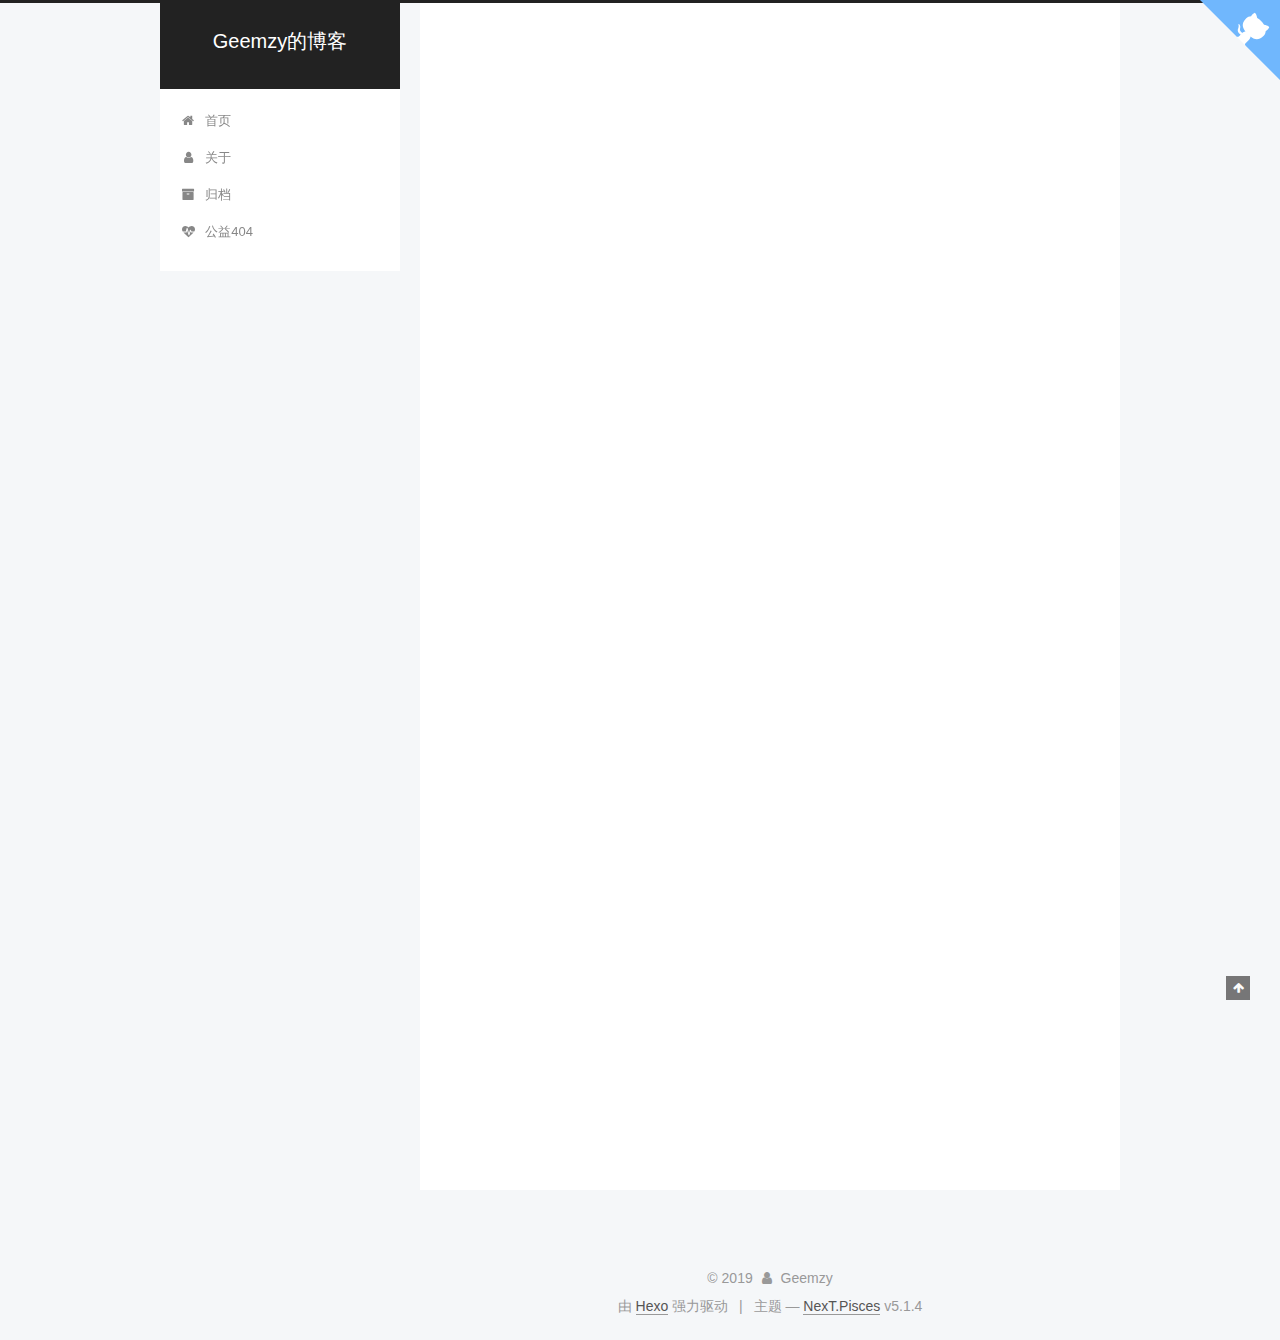
<file: 2019/07/26/hello-world/index.html>
<!DOCTYPE html>



  


<html class="theme-next pisces use-motion" lang="zh-Hans">
<head><meta name="generator" content="Hexo 3.9.0">
  <meta charset="UTF-8">
<meta http-equiv="X-UA-Compatible" content="IE=edge">
<meta name="viewport" content="width=device-width, initial-scale=1, maximum-scale=1">
<meta name="theme-color" content="#222">



  
  
    
    
  <script src="/lib/pace/pace.min.js?v=1.0.2"></script>
  <link href="/lib/pace/pace-theme-minimal.min.css?v=1.0.2" rel="stylesheet">







<meta http-equiv="Cache-Control" content="no-transform">
<meta http-equiv="Cache-Control" content="no-siteapp">
















  
  
  <link href="/lib/fancybox/source/jquery.fancybox.css?v=2.1.5" rel="stylesheet" type="text/css">







<link href="/lib/font-awesome/css/font-awesome.min.css?v=4.6.2" rel="stylesheet" type="text/css">

<link href="/css/main.css?v=5.1.4" rel="stylesheet" type="text/css">


  <link rel="apple-touch-icon" sizes="180x180" href="/images/apple-touch-icon-next.png?v=5.1.4">


  <link rel="icon" type="image/png" sizes="32x32" href="/images/favicon-32x32-next.png?v=5.1.4">


  <link rel="icon" type="image/png" sizes="16x16" href="/images/favicon-16x16-next.png?v=5.1.4">


  <link rel="mask-icon" href="/images/logo.svg?v=5.1.4" color="#222">





  <meta name="keywords" content="Hexo, NexT">





  <link rel="alternate" href="/atom.xml" title="Geemzy的博客" type="application/atom+xml">






<meta name="description" content="Welcome to Hexo! This is your very first post. Check documentation for more info. If you get any problems when using Hexo, you can find the answer in troubleshooting or you can ask me on GitHub. Quick">
<meta property="og:type" content="article">
<meta property="og:title" content="Hello World">
<meta property="og:url" content="http://yoursite.com/2019/07/26/hello-world/index.html">
<meta property="og:site_name" content="Geemzy的博客">
<meta property="og:description" content="Welcome to Hexo! This is your very first post. Check documentation for more info. If you get any problems when using Hexo, you can find the answer in troubleshooting or you can ask me on GitHub. Quick">
<meta property="og:locale" content="zh-Hans">
<meta property="og:updated_time" content="2019-07-26T15:18:09.455Z">
<meta name="twitter:card" content="summary">
<meta name="twitter:title" content="Hello World">
<meta name="twitter:description" content="Welcome to Hexo! This is your very first post. Check documentation for more info. If you get any problems when using Hexo, you can find the answer in troubleshooting or you can ask me on GitHub. Quick">



<script type="text/javascript" id="hexo.configurations">
  var NexT = window.NexT || {};
  var CONFIG = {
    root: '/',
    scheme: 'Pisces',
    version: '5.1.4',
    sidebar: {"position":"left","display":"post","offset":12,"b2t":false,"scrollpercent":false,"onmobile":false},
    fancybox: true,
    tabs: true,
    motion: {"enable":true,"async":false,"transition":{"post_block":"fadeIn","post_header":"slideDownIn","post_body":"slideDownIn","coll_header":"slideLeftIn","sidebar":"slideUpIn"}},
    duoshuo: {
      userId: '0',
      author: '博主'
    },
    algolia: {
      applicationID: '',
      apiKey: '',
      indexName: '',
      hits: {"per_page":10},
      labels: {"input_placeholder":"Search for Posts","hits_empty":"We didn't find any results for the search: ${query}","hits_stats":"${hits} results found in ${time} ms"}
    }
  };
</script>



  <link rel="canonical" href="http://yoursite.com/2019/07/26/hello-world/">





  <title>Hello World | Geemzy的博客</title>
  








</head>

<body itemscope itemtype="http://schema.org/WebPage" lang="zh-Hans">

  
  
    
  

  <div class="container sidebar-position-left page-post-detail">
    <div class="headband"></div>

    <a href="https://Geemzy.github.io" class="github-corner" aria-label="View source on GitHub"><svg width="80" height="80" viewbox="0 0 250 250" style="fill:#70B7FD; color:#fff; position: absolute; top: 0; border: 0; right: 0;" aria-hidden="true"><path d="M0,0 L115,115 L130,115 L142,142 L250,250 L250,0 Z"/><path d="M128.3,109.0 C113.8,99.7 119.0,89.6 119.0,89.6 C122.0,82.7 120.5,78.6 120.5,78.6 C119.2,72.0 123.4,76.3 123.4,76.3 C127.3,80.9 125.5,87.3 125.5,87.3 C122.9,97.6 130.6,101.9 134.4,103.2" fill="currentColor" style="transform-origin: 130px 106px;" class="octo-arm"/><path d="M115.0,115.0 C114.9,115.1 118.7,116.5 119.8,115.4 L133.7,101.6 C136.9,99.2 139.9,98.4 142.2,98.6 C133.8,88.0 127.5,74.4 143.8,58.0 C148.5,53.4 154.0,51.2 159.7,51.0 C160.3,49.4 163.2,43.6 171.4,40.1 C171.4,40.1 176.1,42.5 178.8,56.2 C183.1,58.6 187.2,61.8 190.9,65.4 C194.5,69.0 197.7,73.2 200.1,77.6 C213.8,80.2 216.3,84.9 216.3,84.9 C212.7,93.1 206.9,96.0 205.4,96.6 C205.1,102.4 203.0,107.8 198.3,112.5 C181.9,128.9 168.3,122.5 157.7,114.1 C157.9,116.9 156.7,120.9 152.7,124.9 L141.0,136.5 C139.8,137.7 141.6,141.9 141.8,141.8 Z" fill="currentColor" class="octo-body"/></svg></a><style>.github-corner:hover .octo-arm{animation:octocat-wave 560ms ease-in-out}@keyframes octocat-wave{0%,100%{transform:rotate(0)}20%,60%{transform:rotate(-25deg)}40%,80%{transform:rotate(10deg)}}@media (max-width:500px){.github-corner:hover .octo-arm{animation:none}.github-corner .octo-arm{animation:octocat-wave 560ms ease-in-out}}</style>

    <header id="header" class="header" itemscope itemtype="http://schema.org/WPHeader">
      <div class="header-inner"><div class="site-brand-wrapper">
  <div class="site-meta ">
    

    <div class="custom-logo-site-title">
      <a href="/" class="brand" rel="start">
        <span class="logo-line-before"><i></i></span>
        <span class="site-title">Geemzy的博客</span>
        <span class="logo-line-after"><i></i></span>
      </a>
    </div>
      
        <p class="site-subtitle"></p>
      
  </div>

  <div class="site-nav-toggle">
    <button>
      <span class="btn-bar"></span>
      <span class="btn-bar"></span>
      <span class="btn-bar"></span>
    </button>
  </div>
</div>

<nav class="site-nav">
  

  
    <ul id="menu" class="menu">
      
        
        <li class="menu-item menu-item-home">
          <a href="/" rel="section">
            
              <i class="menu-item-icon fa fa-fw fa-home"></i> <br>
            
            首页
          </a>
        </li>
      
        
        <li class="menu-item menu-item-about">
          <a href="/about/" rel="section">
            
              <i class="menu-item-icon fa fa-fw fa-user"></i> <br>
            
            关于
          </a>
        </li>
      
        
        <li class="menu-item menu-item-archives">
          <a href="/archives/" rel="section">
            
              <i class="menu-item-icon fa fa-fw fa-archive"></i> <br>
            
            归档
          </a>
        </li>
      
        
        <li class="menu-item menu-item-commonweal">
          <a href="/404/" rel="section">
            
              <i class="menu-item-icon fa fa-fw fa-heartbeat"></i> <br>
            
            公益404
          </a>
        </li>
      

      
    </ul>
  

  
</nav>



 </div>
    </header>

    <main id="main" class="main">
      <div class="main-inner">
        <div class="content-wrap">
          <div id="content" class="content">
            

  <div id="posts" class="posts-expand">
    

  

  
  
  

  <article class="post post-type-normal" itemscope itemtype="http://schema.org/Article">
  
  
  
  <div class="post-block">
    <link itemprop="mainEntityOfPage" href="http://yoursite.com/2019/07/26/hello-world/">

    <span hidden itemprop="author" itemscope itemtype="http://schema.org/Person">
      <meta itemprop="name" content="Geemzy">
      <meta itemprop="description" content>
      <meta itemprop="image" content="/images/coldplay.jpg">
    </span>

    <span hidden itemprop="publisher" itemscope itemtype="http://schema.org/Organization">
      <meta itemprop="name" content="Geemzy的博客">
    </span>

    
      <header class="post-header">

        
        
          <h1 class="post-title" itemprop="name headline">Hello World</h1>
        

        <div class="post-meta">
          <span class="post-time">
            
              <span class="post-meta-item-icon">
                <i class="fa fa-calendar-o"></i>
              </span>
              
                <span class="post-meta-item-text">发表于</span>
              
              <time title="创建于" itemprop="dateCreated datePublished" datetime="2019-07-26T23:18:09+08:00">
                2019-07-26
              </time>
            

            

            
          </span>

          

          
            
          

          
          

          

          
            <div class="post-wordcount">
              
                
                <span class="post-meta-item-icon">
                  <i class="fa fa-file-word-o"></i>
                </span>
                
                  <span class="post-meta-item-text">字数统计&#58;</span>
                
                <span title="字数统计">
                  73
                </span>
              

              
                <span class="post-meta-divider">|</span>
              

              
                <span class="post-meta-item-icon">
                  <i class="fa fa-clock-o"></i>
                </span>
                
                  <span class="post-meta-item-text">阅读时长 &asymp;</span>
                
                <span title="阅读时长">
                  1
                </span>
              
            </div>
          

          

        </div>
      </header>
    

    
    
    
    <div class="post-body" itemprop="articleBody">

      
      

      
        <p>Welcome to <a href="https://hexo.io/" target="_blank" rel="noopener">Hexo</a>! This is your very first post. Check <a href="https://hexo.io/docs/" target="_blank" rel="noopener">documentation</a> for more info. If you get any problems when using Hexo, you can find the answer in <a href="https://hexo.io/docs/troubleshooting.html" target="_blank" rel="noopener">troubleshooting</a> or you can ask me on <a href="https://github.com/hexojs/hexo/issues" target="_blank" rel="noopener">GitHub</a>.</p>
<h2 id="Quick-Start"><a href="#Quick-Start" class="headerlink" title="Quick Start"></a>Quick Start</h2><h3 id="Create-a-new-post"><a href="#Create-a-new-post" class="headerlink" title="Create a new post"></a>Create a new post</h3><figure class="highlight bash"><table><tr><td class="gutter"><pre><span class="line">1</span><br></pre></td><td class="code"><pre><span class="line">$ hexo new <span class="string">"My New Post"</span></span><br></pre></td></tr></table></figure>

<p>More info: <a href="https://hexo.io/docs/writing.html" target="_blank" rel="noopener">Writing</a></p>
<h3 id="Run-server"><a href="#Run-server" class="headerlink" title="Run server"></a>Run server</h3><figure class="highlight bash"><table><tr><td class="gutter"><pre><span class="line">1</span><br></pre></td><td class="code"><pre><span class="line">$ hexo server</span><br></pre></td></tr></table></figure>

<p>More info: <a href="https://hexo.io/docs/server.html" target="_blank" rel="noopener">Server</a></p>
<h3 id="Generate-static-files"><a href="#Generate-static-files" class="headerlink" title="Generate static files"></a>Generate static files</h3><figure class="highlight bash"><table><tr><td class="gutter"><pre><span class="line">1</span><br></pre></td><td class="code"><pre><span class="line">$ hexo generate</span><br></pre></td></tr></table></figure>

<p>More info: <a href="https://hexo.io/docs/generating.html" target="_blank" rel="noopener">Generating</a></p>
<h3 id="Deploy-to-remote-sites"><a href="#Deploy-to-remote-sites" class="headerlink" title="Deploy to remote sites"></a>Deploy to remote sites</h3><figure class="highlight bash"><table><tr><td class="gutter"><pre><span class="line">1</span><br></pre></td><td class="code"><pre><span class="line">$ hexo deploy</span><br></pre></td></tr></table></figure>

<p>More info: <a href="https://hexo.io/docs/deployment.html" target="_blank" rel="noopener">Deployment</a></p>

      
    </div>
    
    
    

    

    

    

    <footer class="post-footer">
      

      
      
      

      
        <div class="post-nav">
          <div class="post-nav-next post-nav-item">
            
          </div>

          <span class="post-nav-divider"></span>

          <div class="post-nav-prev post-nav-item">
            
              <a href="/2019/11/11/找寻感觉/" rel="prev" title="寻找感觉">
                寻找感觉 <i class="fa fa-chevron-right"></i>
              </a>
            
          </div>
        </div>
      

      
      
    </footer>
  </div>
  
  
  
  </article>



    <div class="post-spread">
      
    </div>
  </div>


          </div>
          


          

  
    <div class="comments" id="comments">
      <div id="lv-container" data-id="city" data-uid="MTAyMC80NzE1NS8yMzY1NQ=="></div>
    </div>

  



        </div>
        
          
  
  <div class="sidebar-toggle">
    <div class="sidebar-toggle-line-wrap">
      <span class="sidebar-toggle-line sidebar-toggle-line-first"></span>
      <span class="sidebar-toggle-line sidebar-toggle-line-middle"></span>
      <span class="sidebar-toggle-line sidebar-toggle-line-last"></span>
    </div>
  </div>

  <aside id="sidebar" class="sidebar">
    
    <div class="sidebar-inner">

      

      
        <ul class="sidebar-nav motion-element">
          <li class="sidebar-nav-toc sidebar-nav-active" data-target="post-toc-wrap">
            文章目录
          </li>
          <li class="sidebar-nav-overview" data-target="site-overview-wrap">
            站点概览
          </li>
        </ul>
      

      <section class="site-overview-wrap sidebar-panel">
        <div class="site-overview">
          <div class="site-author motion-element" itemprop="author" itemscope itemtype="http://schema.org/Person">
            
              <img class="site-author-image" itemprop="image" src="/images/coldplay.jpg" alt="Geemzy">
            
              <p class="site-author-name" itemprop="name">Geemzy</p>
              <p class="site-description motion-element" itemprop="description">凡是过往，皆为序章</p>
          </div>

          <nav class="site-state motion-element">

            
              <div class="site-state-item site-state-posts">
              
                <a href="/archives/">
              
                  <span class="site-state-item-count">2</span>
                  <span class="site-state-item-name">日志</span>
                </a>
              </div>
            

            

            

          </nav>

          
            <div class="feed-link motion-element">
              <a href="/atom.xml" rel="alternate">
                <i class="fa fa-rss"></i>
                RSS
              </a>
            </div>
          

          

          
          

          
          

          

        </div>
      </section>

      
      <!--noindex-->
        <section class="post-toc-wrap motion-element sidebar-panel sidebar-panel-active">
          <div class="post-toc">

            
              
            

            
              <div class="post-toc-content"><ol class="nav"><li class="nav-item nav-level-2"><a class="nav-link" href="#Quick-Start"><span class="nav-number">1.</span> <span class="nav-text">Quick Start</span></a><ol class="nav-child"><li class="nav-item nav-level-3"><a class="nav-link" href="#Create-a-new-post"><span class="nav-number">1.1.</span> <span class="nav-text">Create a new post</span></a></li><li class="nav-item nav-level-3"><a class="nav-link" href="#Run-server"><span class="nav-number">1.2.</span> <span class="nav-text">Run server</span></a></li><li class="nav-item nav-level-3"><a class="nav-link" href="#Generate-static-files"><span class="nav-number">1.3.</span> <span class="nav-text">Generate static files</span></a></li><li class="nav-item nav-level-3"><a class="nav-link" href="#Deploy-to-remote-sites"><span class="nav-number">1.4.</span> <span class="nav-text">Deploy to remote sites</span></a></li></ol></li></ol></div>
            

          </div>
        </section>
      <!--/noindex-->
      

      

    </div>
  </aside>


        
      </div>
    </main>

    <footer id="footer" class="footer">
      <div class="footer-inner">
        <div class="copyright">&copy; <span itemprop="copyrightYear">2019</span>
  <span class="with-love">
    <i class="fa fa-user"></i>
  </span>
  <span class="author" itemprop="copyrightHolder">Geemzy</span>

  
</div>


  <div class="powered-by">由 <a class="theme-link" target="_blank" href="https://hexo.io">Hexo</a> 强力驱动</div>



  <span class="post-meta-divider">|</span>



  <div class="theme-info">主题 &mdash; <a class="theme-link" target="_blank" href="https://github.com/iissnan/hexo-theme-next">NexT.Pisces</a> v5.1.4</div>




        







        
      </div>
    </footer>

    
      <div class="back-to-top">
        <i class="fa fa-arrow-up"></i>
        
      </div>
    

    

  </div>

  

<script type="text/javascript">
  if (Object.prototype.toString.call(window.Promise) !== '[object Function]') {
    window.Promise = null;
  }
</script>









  












  
  
    <script type="text/javascript" src="/lib/jquery/index.js?v=2.1.3"></script>
  

  
  
    <script type="text/javascript" src="/lib/fastclick/lib/fastclick.min.js?v=1.0.6"></script>
  

  
  
    <script type="text/javascript" src="/lib/jquery_lazyload/jquery.lazyload.js?v=1.9.7"></script>
  

  
  
    <script type="text/javascript" src="/lib/velocity/velocity.min.js?v=1.2.1"></script>
  

  
  
    <script type="text/javascript" src="/lib/velocity/velocity.ui.min.js?v=1.2.1"></script>
  

  
  
    <script type="text/javascript" src="/lib/fancybox/source/jquery.fancybox.pack.js?v=2.1.5"></script>
  


  


  <script type="text/javascript" src="/js/src/utils.js?v=5.1.4"></script>

  <script type="text/javascript" src="/js/src/motion.js?v=5.1.4"></script>



  
  


  <script type="text/javascript" src="/js/src/affix.js?v=5.1.4"></script>

  <script type="text/javascript" src="/js/src/schemes/pisces.js?v=5.1.4"></script>



  
  <script type="text/javascript" src="/js/src/scrollspy.js?v=5.1.4"></script>
<script type="text/javascript" src="/js/src/post-details.js?v=5.1.4"></script>



  


  <script type="text/javascript" src="/js/src/bootstrap.js?v=5.1.4"></script>



  


  




	





  





  
    <script type="text/javascript">
      (function(d, s) {
        var j, e = d.getElementsByTagName(s)[0];
        if (typeof LivereTower === 'function') { return; }
        j = d.createElement(s);
        j.src = 'https://cdn-city.livere.com/js/embed.dist.js';
        j.async = true;
        e.parentNode.insertBefore(j, e);
      })(document, 'script');
    </script>
  












  





  

  

  

  
  

  

  

  

</body>
</html>
</file>
<file: css/main.css>
/* normalize.css v3.0.2 | MIT License | git.io/normalize */
html {
  font-family: sans-serif; /* 1 */
  -ms-text-size-adjust: 100%; /* 2 */
  -webkit-text-size-adjust: 100%; /* 2 */
}
body {
  margin: 0;
}
article,
aside,
details,
figcaption,
figure,
footer,
header,
hgroup,
main,
menu,
nav,
section,
summary {
  display: block;
}
audio,
canvas,
progress,
video {
  display: inline-block; /* 1 */
  vertical-align: baseline; /* 2 */
}
audio:not([controls]) {
  display: none;
  height: 0;
}
[hidden],
template {
  display: none;
}
a {
  background-color: transparent;
}
a:active,
a:hover {
  outline: 0;
}
abbr[title] {
  border-bottom: 1px dotted;
}
b,
strong {
  font-weight: bold;
}
dfn {
  font-style: italic;
}
h1 {
  font-size: 2em;
  margin: 0.67em 0;
}
mark {
  background: #ff0;
  color: #000;
}
small {
  font-size: 80%;
}
sub,
sup {
  font-size: 75%;
  line-height: 0;
  position: relative;
  vertical-align: baseline;
}
sup {
  top: -0.5em;
}
sub {
  bottom: -0.25em;
}
img {
  border: 0;
}
svg:not(:root) {
  overflow: hidden;
}
figure {
  margin: 1em 40px;
}
hr {
  -moz-box-sizing: content-box;
  box-sizing: content-box;
  height: 0;
}
pre {
  overflow: auto;
}
code,
kbd,
pre,
samp {
  font-family: monospace, monospace;
  font-size: 1em;
}
button,
input,
optgroup,
select,
textarea {
  color: inherit; /* 1 */
  font: inherit; /* 2 */
  margin: 0; /* 3 */
}
button {
  overflow: visible;
}
button,
select {
  text-transform: none;
}
button,
html input[type="button"],
input[type="reset"],
input[type="submit"] {
  -webkit-appearance: button; /* 2 */
  cursor: pointer; /* 3 */
}
button[disabled],
html input[disabled] {
  cursor: default;
}
button::-moz-focus-inner,
input::-moz-focus-inner {
  border: 0;
  padding: 0;
}
input {
  line-height: normal;
}
input[type="checkbox"],
input[type="radio"] {
  box-sizing: border-box; /* 1 */
  padding: 0; /* 2 */
}
input[type="number"]::-webkit-inner-spin-button,
input[type="number"]::-webkit-outer-spin-button {
  height: auto;
}
input[type="search"] {
  -webkit-appearance: textfield; /* 1 */
  -moz-box-sizing: content-box;
  -webkit-box-sizing: content-box; /* 2 */
  box-sizing: content-box;
}
input[type="search"]::-webkit-search-cancel-button,
input[type="search"]::-webkit-search-decoration {
  -webkit-appearance: none;
}
fieldset {
  border: 1px solid #c0c0c0;
  margin: 0 2px;
  padding: 0.35em 0.625em 0.75em;
}
legend {
  border: 0; /* 1 */
  padding: 0; /* 2 */
}
textarea {
  overflow: auto;
}
optgroup {
  font-weight: bold;
}
table {
  border-collapse: collapse;
  border-spacing: 0;
}
td,
th {
  padding: 0;
}
::selection {
  background: #262a30;
  color: #fff;
}
body {
  position: relative;
  font-family: 'Lato', "PingFang SC", "Microsoft YaHei", sans-serif;
  font-size: 14px;
  line-height: 2;
  color: #555;
  background: #f5f7f9;
}
@media (max-width: 767px) {
  body {
    padding-right: 0 !important;
  }
}
@media (min-width: 768px) and (max-width: 991px) {
  body {
    padding-right: 0 !important;
  }
}
@media (min-width: 1600px) {
  body {
    font-size: 16px;
  }
}
h1,
h2,
h3,
h4,
h5,
h6 {
  margin: 0;
  padding: 0;
  font-weight: bold;
  line-height: 1.5;
  font-family: 'Lato', "PingFang SC", "Microsoft YaHei", sans-serif;
}
h2,
h3,
h4,
h5,
h6 {
  margin: 20px 0 15px;
}
h1 {
  font-size: 22px;
}
@media (max-width: 767px) {
  h1 {
    font-size: 18px;
  }
}
h2 {
  font-size: 20px;
}
@media (max-width: 767px) {
  h2 {
    font-size: 16px;
  }
}
h3 {
  font-size: 18px;
}
@media (max-width: 767px) {
  h3 {
    font-size: 14px;
  }
}
h4 {
  font-size: 16px;
}
@media (max-width: 767px) {
  h4 {
    font-size: 12px;
  }
}
h5 {
  font-size: 14px;
}
@media (max-width: 767px) {
  h5 {
    font-size: 10px;
  }
}
h6 {
  font-size: 12px;
}
@media (max-width: 767px) {
  h6 {
    font-size: 8px;
  }
}
p {
  margin: 0 0 20px 0;
}
a {
  color: #555;
  text-decoration: none;
  outline: none;
  border-bottom: 1px solid #999;
  word-wrap: break-word;
}
a:hover {
  color: #222;
  border-bottom-color: #222;
}
blockquote {
  margin: 0;
  padding: 0;
}
img {
  display: block;
  margin: auto;
  max-width: 100%;
  height: auto;
}
hr {
  margin: 40px 0;
  height: 3px;
  border: none;
  background-color: #ddd;
  background-image: repeating-linear-gradient(-45deg, #fff, #fff 4px, transparent 4px, transparent 8px);
}
blockquote {
  padding: 0 15px;
  color: #666;
  border-left: 4px solid #ddd;
}
blockquote cite::before {
  content: "-";
  padding: 0 5px;
}
dt {
  font-weight: 700;
}
dd {
  margin: 0;
  padding: 0;
}
kbd {
  border: 1px solid #ccc;
  border-radius: 0.2em;
  box-shadow: 0.1em 0.1em 0.2em rgba(0,0,0,0.1);
  background-color: #f9f9f9;
  font-family: inherit;
  background-image: -webkit-linear-gradient(top, #eee, #fff, #eee);
  padding: 0.1em 0.3em;
  white-space: nowrap;
}
.text-left {
  text-align: left;
}
.text-center {
  text-align: center;
}
.text-right {
  text-align: right;
}
.text-justify {
  text-align: justify;
}
.text-nowrap {
  white-space: nowrap;
}
.text-lowercase {
  text-transform: lowercase;
}
.text-uppercase {
  text-transform: uppercase;
}
.text-capitalize {
  text-transform: capitalize;
}
.center-block {
  display: block;
  margin-left: auto;
  margin-right: auto;
}
.clearfix:before,
.clearfix:after {
  content: " ";
  display: table;
}
.clearfix:after {
  clear: both;
}
.pullquote {
  width: 45%;
}
.pullquote.left {
  float: left;
  margin-left: 5px;
  margin-right: 10px;
}
.pullquote.right {
  float: right;
  margin-left: 10px;
  margin-right: 5px;
}
.affix.affix.affix {
  position: fixed;
}
.translation {
  margin-top: -20px;
  font-size: 14px;
  color: #999;
}
.scrollbar-measure {
  width: 100px;
  height: 100px;
  overflow: scroll;
  position: absolute;
  top: -9999px;
}
.use-motion .motion-element {
  opacity: 0;
}
table {
  margin: 20px 0;
  width: 100%;
  border-collapse: collapse;
  border-spacing: 0;
  border: 1px solid #ddd;
  font-size: 14px;
  table-layout: fixed;
  word-wrap: break-all;
}
table>tbody>tr:nth-of-type(odd) {
  background-color: #f9f9f9;
}
table>tbody>tr:hover {
  background-color: #f5f5f5;
}
caption,
th,
td {
  padding: 8px;
  text-align: left;
  vertical-align: middle;
  font-weight: normal;
}
th,
td {
  border-bottom: 3px solid #ddd;
  border-right: 1px solid #eee;
}
th {
  padding-bottom: 10px;
  font-weight: 700;
}
td {
  border-bottom-width: 1px;
}
html,
body {
  height: 100%;
}
.container {
  position: relative;
  min-height: 100%;
}
.header-inner {
  margin: 0 auto;
  padding: 100px 0 70px;
  width: 700px;
}
@media (min-width: 1600px) {
  .container .header-inner {
    width: 900px;
  }
}
.main {
  padding-bottom: 150px;
}
.main-inner {
  margin: 0 auto;
  width: 700px;
}
@media (min-width: 1600px) {
  .container .main-inner {
    width: 900px;
  }
}
.footer {
  position: absolute;
  left: 0;
  bottom: 0;
  width: 100%;
  min-height: 50px;
}
.footer-inner {
  box-sizing: border-box;
  margin: 20px auto;
  width: 700px;
}
@media (min-width: 1600px) {
  .container .footer-inner {
    width: 900px;
  }
}
pre,
.highlight {
  overflow: auto;
  margin: 20px 0;
  padding: 0;
  font-size: 13px;
  color: #4d4d4c;
  background: #f7f7f7;
  line-height: 1.6;
}
pre,
code {
  font-family: consolas, Menlo, "PingFang SC", "Microsoft YaHei", monospace;
}
code {
  padding: 2px 4px;
  word-wrap: break-word;
  color: #555;
  background: #eee;
  border-radius: 3px;
  font-size: 13px;
}
pre {
  padding: 10px;
}
pre code {
  padding: 0;
  color: #4d4d4c;
  background: none;
  text-shadow: none;
}
.highlight {
  border-radius: 1px;
}
.highlight pre {
  border: none;
  margin: 0;
  padding: 10px 0;
}
.highlight table {
  margin: 0;
  width: auto;
  border: none;
}
.highlight td {
  border: none;
  padding: 0;
}
.highlight figcaption {
  font-size: 1em;
  color: #4d4d4c;
  line-height: 1em;
  margin-bottom: 1em;
}
.highlight figcaption:before,
.highlight figcaption:after {
  content: " ";
  display: table;
}
.highlight figcaption:after {
  clear: both;
}
.highlight figcaption a {
  float: right;
  color: #4d4d4c;
}
.highlight figcaption a:hover {
  border-bottom-color: #4d4d4c;
}
.highlight .gutter pre {
  padding-left: 10px;
  padding-right: 10px;
  color: #869194;
  text-align: right;
  background-color: #eff2f3;
}
.highlight .code pre {
  width: 100%;
  padding-left: 10px;
  padding-right: 10px;
  background-color: #f7f7f7;
}
.highlight .line {
  height: 20px;
}
.gutter {
  -webkit-user-select: none;
  -moz-user-select: none;
  -ms-user-select: none;
  user-select: none;
}
.gist table {
  width: auto;
}
.gist table td {
  border: none;
}
pre .deletion {
  background: #fdd;
}
pre .addition {
  background: #dfd;
}
pre .meta {
  color: #8959a8;
}
pre .comment {
  color: #8e908c;
}
pre .variable,
pre .attribute,
pre .tag,
pre .regexp,
pre .ruby .constant,
pre .xml .tag .title,
pre .xml .pi,
pre .xml .doctype,
pre .html .doctype,
pre .css .id,
pre .css .class,
pre .css .pseudo {
  color: #c82829;
}
pre .number,
pre .preprocessor,
pre .built_in,
pre .literal,
pre .params,
pre .constant,
pre .command {
  color: #f5871f;
}
pre .ruby .class .title,
pre .css .rules .attribute,
pre .string,
pre .value,
pre .inheritance,
pre .header,
pre .ruby .symbol,
pre .xml .cdata,
pre .special,
pre .number,
pre .formula {
  color: #718c00;
}
pre .title,
pre .css .hexcolor {
  color: #3e999f;
}
pre .function,
pre .python .decorator,
pre .python .title,
pre .ruby .function .title,
pre .ruby .title .keyword,
pre .perl .sub,
pre .javascript .title,
pre .coffeescript .title {
  color: #4271ae;
}
pre .keyword,
pre .javascript .function {
  color: #8959a8;
}
.full-image.full-image.full-image.full-image {
  border: none;
  max-width: 100%;
  width: auto;
  margin: 20px auto 25px;
}
@media (min-width: 992px) {
  .full-image.full-image.full-image.full-image {
    max-width: none;
    width: 118%;
    margin: 0 -9%;
  }
}
.blockquote-center,
.page-home .post-type-quote blockquote,
.page-post-detail .post-type-quote blockquote {
  position: relative;
  margin: 40px 0;
  padding: 0;
  border-left: none;
  text-align: center;
}
.blockquote-center::before,
.page-home .post-type-quote blockquote::before,
.page-post-detail .post-type-quote blockquote::before,
.blockquote-center::after,
.page-home .post-type-quote blockquote::after,
.page-post-detail .post-type-quote blockquote::after {
  position: absolute;
  content: ' ';
  display: block;
  width: 100%;
  height: 24px;
  opacity: 0.2;
  background-repeat: no-repeat;
  background-position: 0 -6px;
  background-size: 22px 22px;
}
.blockquote-center::before,
.page-home .post-type-quote blockquote::before,
.page-post-detail .post-type-quote blockquote::before {
  top: -20px;
  background-image: url("../images/quote-l.svg");
  border-top: 1px solid #ccc;
}
.blockquote-center::after,
.page-home .post-type-quote blockquote::after,
.page-post-detail .post-type-quote blockquote::after {
  bottom: -20px;
  background-image: url("../images/quote-r.svg");
  border-bottom: 1px solid #ccc;
  background-position: 100% 8px;
}
.blockquote-center p,
.page-home .post-type-quote blockquote p,
.page-post-detail .post-type-quote blockquote p,
.blockquote-center div,
.page-home .post-type-quote blockquote div,
.page-post-detail .post-type-quote blockquote div {
  text-align: center;
}
.post .post-body .group-picture img {
  box-sizing: border-box;
  padding: 0 3px;
  border: none;
}
.post .group-picture-row {
  overflow: hidden;
  margin-top: 6px;
}
.post .group-picture-row:first-child {
  margin-top: 0;
}
.post .group-picture-column {
  float: left;
}
.page-post-detail .post-body .group-picture-column {
  float: none;
  margin-top: 10px;
  width: auto !important;
}
.page-post-detail .post-body .group-picture-column img {
  margin: 0 auto;
}
.page-archive .group-picture-container {
  overflow: hidden;
}
.page-archive .group-picture-row {
  float: left;
}
.page-archive .group-picture-row:first-child {
  margin-top: 6px;
}
.page-archive .group-picture-column {
  max-width: 150px;
  max-height: 150px;
}
.post-body .note {
  position: relative;
  padding: 15px;
  margin-bottom: 20px;
  border: 1px solid #eee;
  border-left-width: 5px;
  border-radius: 3px;
}
.post-body .note h2,
.post-body .note h3,
.post-body .note h4,
.post-body .note h5,
.post-body .note h6 {
  margin-top: 0;
  margin-bottom: 0;
  border-bottom: initial;
  padding-top: 0 !important;
}
.post-body .note p:first-child,
.post-body .note ul:first-child,
.post-body .note ol:first-child,
.post-body .note table:first-child,
.post-body .note pre:first-child,
.post-body .note blockquote:first-child {
  margin-top: 0;
}
.post-body .note p:last-child,
.post-body .note ul:last-child,
.post-body .note ol:last-child,
.post-body .note table:last-child,
.post-body .note pre:last-child,
.post-body .note blockquote:last-child {
  margin-bottom: 0;
}
.post-body .note.default {
  border-left-color: #777;
}
.post-body .note.default h2,
.post-body .note.default h3,
.post-body .note.default h4,
.post-body .note.default h5,
.post-body .note.default h6 {
  color: #777;
}
.post-body .note.primary {
  border-left-color: #6f42c1;
}
.post-body .note.primary h2,
.post-body .note.primary h3,
.post-body .note.primary h4,
.post-body .note.primary h5,
.post-body .note.primary h6 {
  color: #6f42c1;
}
.post-body .note.info {
  border-left-color: #428bca;
}
.post-body .note.info h2,
.post-body .note.info h3,
.post-body .note.info h4,
.post-body .note.info h5,
.post-body .note.info h6 {
  color: #428bca;
}
.post-body .note.success {
  border-left-color: #5cb85c;
}
.post-body .note.success h2,
.post-body .note.success h3,
.post-body .note.success h4,
.post-body .note.success h5,
.post-body .note.success h6 {
  color: #5cb85c;
}
.post-body .note.warning {
  border-left-color: #f0ad4e;
}
.post-body .note.warning h2,
.post-body .note.warning h3,
.post-body .note.warning h4,
.post-body .note.warning h5,
.post-body .note.warning h6 {
  color: #f0ad4e;
}
.post-body .note.danger {
  border-left-color: #d9534f;
}
.post-body .note.danger h2,
.post-body .note.danger h3,
.post-body .note.danger h4,
.post-body .note.danger h5,
.post-body .note.danger h6 {
  color: #d9534f;
}
.post-body .label {
  display: inline;
  padding: 0 2px;
  white-space: nowrap;
}
.post-body .label.default {
  background-color: #f0f0f0;
}
.post-body .label.primary {
  background-color: #efe6f7;
}
.post-body .label.info {
  background-color: #e5f2f8;
}
.post-body .label.success {
  background-color: #e7f4e9;
}
.post-body .label.warning {
  background-color: #fcf6e1;
}
.post-body .label.danger {
  background-color: #fae8eb;
}
.post-body .tabs {
  position: relative;
  display: block;
  margin-bottom: 20px;
  padding-top: 10px;
}
.post-body .tabs ul.nav-tabs {
  margin: 0;
  padding: 0;
  display: flex;
  margin-bottom: -1px;
}
@media (max-width: 413px) {
  .post-body .tabs ul.nav-tabs {
    display: block;
    margin-bottom: 5px;
  }
}
.post-body .tabs ul.nav-tabs li.tab {
  list-style-type: none !important;
  margin: 0 0.25em 0 0;
  border-top: 3px solid transparent;
  border-left: 1px solid transparent;
  border-right: 1px solid transparent;
}
@media (max-width: 413px) {
  .post-body .tabs ul.nav-tabs li.tab {
    margin: initial;
    border-top: 1px solid transparent;
    border-left: 3px solid transparent;
    border-right: 1px solid transparent;
    border-bottom: 1px solid transparent;
  }
}
.post-body .tabs ul.nav-tabs li.tab a {
  outline: 0;
  border-bottom: initial;
  display: block;
  line-height: 1.8em;
  padding: 0.25em 0.75em;
  transition-duration: 0.2s;
  transition-timing-function: ease-out;
  transition-delay: 0s;
}
.post-body .tabs ul.nav-tabs li.tab a i {
  width: 1.285714285714286em;
}
.post-body .tabs ul.nav-tabs li.tab.active {
  border-top: 3px solid #fc6423;
  border-left: 1px solid #ddd;
  border-right: 1px solid #ddd;
  background-color: #fff;
}
@media (max-width: 413px) {
  .post-body .tabs ul.nav-tabs li.tab.active {
    border-top: 1px solid #ddd;
    border-left: 3px solid #fc6423;
    border-right: 1px solid #ddd;
    border-bottom: 1px solid #ddd;
  }
}
.post-body .tabs ul.nav-tabs li.tab.active a {
  cursor: default;
  color: #555;
}
.post-body .tabs .tab-content {
  background-color: #fff;
}
.post-body .tabs .tab-content .tab-pane {
  border: 1px solid #ddd;
  padding: 20px 20px 0 20px;
}
.post-body .tabs .tab-content .tab-pane:not(.active) {
  display: none !important;
}
.post-body .tabs .tab-content .tab-pane.active {
  display: block !important;
}
.btn {
  display: inline-block;
  padding: 0 20px;
  font-size: 14px;
  color: #555;
  background: #fff;
  border: 2px solid #555;
  text-decoration: none;
  border-radius: 2px;
  transition-property: background-color;
  transition-duration: 0.2s;
  transition-timing-function: ease-in-out;
  transition-delay: 0s;
  line-height: 2;
}
.btn:hover {
  border-color: #222;
  color: #fff;
  background: #222;
}
.btn +.btn {
  margin: 0 0 8px 8px;
}
.btn .fa-fw {
  width: 1.285714285714286em;
  text-align: left;
}
.btn-bar {
  display: block;
  width: 22px;
  height: 2px;
  background: #555;
  border-radius: 1px;
}
.btn-bar+.btn-bar {
  margin-top: 4px;
}
.pagination {
  margin: 120px 0 40px;
  text-align: center;
  border-top: 1px solid #eee;
}
.page-number-basic,
.pagination .prev,
.pagination .next,
.pagination .page-number,
.pagination .space {
  display: inline-block;
  position: relative;
  top: -1px;
  margin: 0 10px;
  padding: 0 11px;
}
@media (max-width: 767px) {
  .page-number-basic,
  .pagination .prev,
  .pagination .next,
  .pagination .page-number,
  .pagination .space {
    margin: 0 5px;
  }
}
.pagination .prev,
.pagination .next,
.pagination .page-number {
  border-bottom: 0;
  border-top: 1px solid #eee;
  transition-property: border-color;
  transition-duration: 0.2s;
  transition-timing-function: ease-in-out;
  transition-delay: 0s;
}
.pagination .prev:hover,
.pagination .next:hover,
.pagination .page-number:hover {
  border-top-color: #222;
}
.pagination .space {
  padding: 0;
  margin: 0;
}
.pagination .prev {
  margin-left: 0;
}
.pagination .next {
  margin-right: 0;
}
.pagination .page-number.current {
  color: #fff;
  background: #ccc;
  border-top-color: #ccc;
}
@media (max-width: 767px) {
  .pagination {
    border-top: none;
  }
  .pagination .prev,
  .pagination .next,
  .pagination .page-number {
    margin-bottom: 10px;
    border-top: 0;
    border-bottom: 1px solid #eee;
    padding: 0 10px;
  }
  .pagination .prev:hover,
  .pagination .next:hover,
  .pagination .page-number:hover {
    border-bottom-color: #222;
  }
}
.comments {
  margin: 60px 20px 0;
}
.tag-cloud {
  text-align: center;
}
.tag-cloud a {
  display: inline-block;
  margin: 10px;
}
.back-to-top {
  box-sizing: border-box;
  position: fixed;
  bottom: -100px;
  right: 30px;
  z-index: 1050;
  padding: 0 6px;
  width: 24px;
  background: #222;
  font-size: 12px;
  opacity: 0.6;
  color: #fff;
  cursor: pointer;
  text-align: center;
  -webkit-transform: translateZ(0);
  transition-property: bottom;
  transition-duration: 0.2s;
  transition-timing-function: ease-in-out;
  transition-delay: 0s;
}
@media (min-width: 768px) and (max-width: 991px) {
  .back-to-top {
    display: none !important;
  }
}
@media (max-width: 767px) {
  .back-to-top {
    display: none !important;
  }
}
.back-to-top.back-to-top-on {
  bottom: 30px;
}
.header {
  background: transparent;
}
.header-inner {
  position: relative;
}
.headband {
  height: 3px;
  background: #222;
}
.site-meta {
  margin: 0;
  text-align: center;
}
@media (max-width: 767px) {
  .site-meta {
    text-align: center;
  }
}
.brand {
  position: relative;
  display: inline-block;
  padding: 0 40px;
  color: #fff;
  background: #222;
  border-bottom: none;
}
.brand:hover {
  color: #fff;
}
.logo {
  display: inline-block;
  margin-right: 5px;
  line-height: 36px;
  vertical-align: top;
}
.site-title {
  display: inline-block;
  vertical-align: top;
  line-height: 36px;
  font-size: 20px;
  font-weight: normal;
  font-family: 'Lato', "PingFang SC", "Microsoft YaHei", sans-serif;
}
.site-subtitle {
  margin-top: 10px;
  font-size: 13px;
  color: #ddd;
}
.use-motion .brand {
  opacity: 0;
}
.use-motion .logo,
.use-motion .site-title,
.use-motion .site-subtitle {
  opacity: 0;
  position: relative;
  top: -10px;
}
.site-nav-toggle {
  display: none;
  position: absolute;
  top: 10px;
  left: 10px;
}
@media (max-width: 767px) {
  .site-nav-toggle {
    display: block;
  }
}
.site-nav-toggle button {
  margin-top: 2px;
  padding: 9px 10px;
  background: transparent;
  border: none;
}
@media (max-width: 767px) {
  .site-nav {
    display: none;
    margin: 0 -10px;
    padding: 0 10px;
    clear: both;
    border-top: 1px solid #ddd;
  }
}
@media (min-width: 768px) and (max-width: 991px) {
  .site-nav {
    display: block !important;
  }
}
@media (min-width: 992px) {
  .site-nav {
    display: block !important;
  }
}
.menu {
  margin-top: 20px;
  padding-left: 0;
  text-align: center;
}
.menu .menu-item {
  display: inline-block;
  margin: 0 10px;
  list-style: none;
}
@media screen and (max-width: 767px) {
  .menu .menu-item {
    margin-top: 10px;
  }
}
.menu .menu-item a {
  display: block;
  font-size: 13px;
  line-height: inherit;
  border-bottom: 1px solid transparent;
  transition-property: border-color;
  transition-duration: 0.2s;
  transition-timing-function: ease-in-out;
  transition-delay: 0s;
}
.menu .menu-item a:hover,
.menu-item-active a {
  border-bottom-color: #222;
}
.menu .menu-item .fa {
  margin-right: 5px;
}
.use-motion .menu-item {
  opacity: 0;
}
.post-body {
  font-family: 'Lato', "PingFang SC", "Microsoft YaHei", sans-serif;
}
@media (max-width: 767px) {
  .post-body {
    word-break: break-word;
  }
}
.post-body .fancybox img {
  display: block !important;
  margin: 0 auto;
  cursor: pointer;
  cursor: zoom-in;
  cursor: -webkit-zoom-in;
}
.post-body .image-caption,
.post-body .figure .caption {
  margin: -20px auto 15px;
  text-align: center;
  font-size: 14px;
  color: #999;
  font-weight: bold;
  line-height: 1;
}
.post-sticky-flag {
  display: inline-block;
  font-size: 16px;
  -ms-transform: rotate(30deg);
  -webkit-transform: rotate(30deg);
  -moz-transform: rotate(30deg);
  -ms-transform: rotate(30deg);
  -o-transform: rotate(30deg);
  transform: rotate(30deg);
}
.use-motion .post-block,
.use-motion .pagination,
.use-motion .comments {
  opacity: 0;
}
.use-motion .post-header {
  opacity: 0;
}
.use-motion .post-body {
  opacity: 0;
}
.use-motion .collection-title {
  opacity: 0;
}
.posts-expand {
  padding-top: 40px;
}
@media (max-width: 767px) {
  .posts-expand {
    margin: 0 20px;
  }
  .post-body pre .gutter pre {
    padding-right: 10px;
  }
  .post-body .highlight {
    margin-left: 0px;
    margin-right: 0px;
    padding: 0;
  }
  .post-body .highlight .gutter pre {
    padding-right: 10px;
  }
}
@media (min-width: 992px) {
  .posts-expand .post-body {
    text-align: justify;
  }
}
.posts-expand .post-body h2,
.posts-expand .post-body h3,
.posts-expand .post-body h4,
.posts-expand .post-body h5,
.posts-expand .post-body h6 {
  padding-top: 10px;
}
.posts-expand .post-body h2 .header-anchor,
.posts-expand .post-body h3 .header-anchor,
.posts-expand .post-body h4 .header-anchor,
.posts-expand .post-body h5 .header-anchor,
.posts-expand .post-body h6 .header-anchor {
  float: right;
  margin-left: 10px;
  color: #ccc;
  border-bottom-style: none;
  visibility: hidden;
}
.posts-expand .post-body h2 .header-anchor:hover,
.posts-expand .post-body h3 .header-anchor:hover,
.posts-expand .post-body h4 .header-anchor:hover,
.posts-expand .post-body h5 .header-anchor:hover,
.posts-expand .post-body h6 .header-anchor:hover {
  color: inherit;
}
.posts-expand .post-body h2:hover .header-anchor,
.posts-expand .post-body h3:hover .header-anchor,
.posts-expand .post-body h4:hover .header-anchor,
.posts-expand .post-body h5:hover .header-anchor,
.posts-expand .post-body h6:hover .header-anchor {
  visibility: visible;
}
.posts-expand .post-body ul li {
  list-style: circle;
}
.posts-expand .post-body img {
  box-sizing: border-box;
  margin: auto;
  padding: 3px;
  border: 1px solid #ddd;
}
.posts-expand .post-body .fancybox img {
  margin: 0 auto 25px;
}
@media (max-width: 767px) {
  .posts-collapse {
    margin: 0 20px;
  }
  .posts-collapse .post-title,
  .posts-collapse .post-meta {
    display: block;
    width: auto;
    text-align: left;
  }
}
.posts-collapse {
  position: relative;
  z-index: 1010;
  margin-left: 55px;
}
.posts-collapse::after {
  content: " ";
  position: absolute;
  top: 20px;
  left: 0;
  margin-left: -2px;
  width: 4px;
  height: 100%;
  background: #f5f5f5;
  z-index: -1;
}
@media (max-width: 767px) {
  .posts-collapse {
    margin: 0 20px;
  }
}
.posts-collapse .collection-title {
  position: relative;
  margin: 60px 0;
}
.posts-collapse .collection-title h1,
.posts-collapse .collection-title h2 {
  margin-left: 20px;
}
.posts-collapse .collection-title small {
  color: #bbb;
  margin-left: 5px;
}
.posts-collapse .collection-title::before {
  content: " ";
  position: absolute;
  left: 0;
  top: 50%;
  margin-left: -4px;
  margin-top: -4px;
  width: 8px;
  height: 8px;
  background: #bbb;
  border-radius: 50%;
}
.posts-collapse .post {
  margin: 30px 0;
}
.posts-collapse .post-header {
  position: relative;
  transition-duration: 0.2s;
  transition-timing-function: ease-in-out;
  transition-delay: 0s;
  transition-property: border;
  border-bottom: 1px dashed #ccc;
}
.posts-collapse .post-header::before {
  content: " ";
  position: absolute;
  left: 0;
  top: 12px;
  width: 6px;
  height: 6px;
  margin-left: -4px;
  background: #bbb;
  border-radius: 50%;
  border: 1px solid #fff;
  transition-duration: 0.2s;
  transition-timing-function: ease-in-out;
  transition-delay: 0s;
  transition-property: background;
}
.posts-collapse .post-header:hover {
  border-bottom-color: #666;
}
.posts-collapse .post-header:hover::before {
  background: #222;
}
.posts-collapse .post-meta {
  position: absolute;
  font-size: 12px;
  left: 20px;
  top: 5px;
}
.posts-collapse .post-comments-count {
  display: none;
}
.posts-collapse .post-title {
  margin-left: 60px;
  font-size: 16px;
  font-weight: normal;
  line-height: inherit;
}
.posts-collapse .post-title::after {
  margin-left: 3px;
  opacity: 0.6;
}
.posts-collapse .post-title a {
  color: #666;
  border-bottom: none;
}
.page-home .post-type-quote .post-header,
.page-post-detail .post-type-quote .post-header,
.page-home .post-type-quote .post-tags,
.page-post-detail .post-type-quote .post-tags {
  display: none;
}
.posts-expand .post-title {
  text-align: center;
  word-break: break-word;
  font-weight: 400;
}
.posts-expand .post-title-link {
  display: inline-block;
  position: relative;
  color: #555;
  border-bottom: none;
  line-height: 1.2;
  vertical-align: top;
}
.posts-expand .post-title-link::before {
  content: "";
  position: absolute;
  width: 100%;
  height: 2px;
  bottom: 0;
  left: 0;
  background-color: #000;
  visibility: hidden;
  -webkit-transform: scaleX(0);
  -moz-transform: scaleX(0);
  -ms-transform: scaleX(0);
  -o-transform: scaleX(0);
  transform: scaleX(0);
  transition-duration: 0.2s;
  transition-timing-function: ease-in-out;
  transition-delay: 0s;
}
.posts-expand .post-title-link:hover::before {
  visibility: visible;
  -webkit-transform: scaleX(1);
  -moz-transform: scaleX(1);
  -ms-transform: scaleX(1);
  -o-transform: scaleX(1);
  transform: scaleX(1);
}
.posts-expand .post-title-link .fa {
  font-size: 16px;
}
.posts-expand .post-meta {
  margin: 3px 0 60px 0;
  color: #999;
  font-family: 'Lato', "PingFang SC", "Microsoft YaHei", sans-serif;
  font-size: 12px;
  text-align: center;
}
.posts-expand .post-meta .post-category-list {
  display: inline-block;
  margin: 0;
  padding: 3px;
}
.posts-expand .post-meta .post-category-list-link {
  color: #999;
}
.posts-expand .post-meta .post-description {
  font-size: 14px;
  margin-top: 2px;
}
.post-meta-divider {
  margin: 0 0.5em;
}
.post-meta-item-icon {
  margin-right: 3px;
}
@media (min-width: 768px) and (max-width: 991px) {
  .post-meta-item-icon {
    display: inline-block;
  }
}
@media (max-width: 767px) {
  .post-meta-item-icon {
    display: inline-block;
  }
}
@media (min-width: 768px) and (max-width: 991px) {
  .post-meta-item-text {
    display: none;
  }
}
@media (max-width: 767px) {
  .post-meta-item-text {
    display: none;
  }
}
@media (max-width: 767px) {
  .posts-expand .post-comments-count {
    display: none;
  }
}
.post-button {
  margin-top: 40px;
}
.posts-expand .post-tags {
  margin-top: 40px;
  text-align: center;
}
.posts-expand .post-tags a {
  display: inline-block;
  margin-right: 10px;
  font-size: 13px;
}
.post-nav {
  display: table;
  margin-top: 15px;
  width: 100%;
  border-top: 1px solid #eee;
}
.post-nav-divider {
  display: table-cell;
  width: 10%;
}
.post-nav-item {
  display: table-cell;
  padding: 10px 0 0 0;
  width: 45%;
  vertical-align: top;
}
.post-nav-item a {
  position: relative;
  display: block;
  line-height: 25px;
  font-size: 14px;
  color: #555;
  border-bottom: none;
}
.post-nav-item a:hover {
  color: #222;
  border-bottom: none;
}
.post-nav-item a:active {
  top: 2px;
}
.post-nav-item .fa {
  position: absolute;
  top: 8px;
  left: 0;
  font-size: 12px;
}
.post-nav-next a {
  padding-left: 15px;
}
.post-nav-prev {
  text-align: right;
}
.post-nav-prev a {
  padding-right: 15px;
}
.post-nav-prev .fa {
  right: 0;
  left: auto;
}
.posts-expand .post-eof {
  display: block;
  margin: 80px auto 60px;
  width: 8%;
  height: 1px;
  background: #ccc;
  text-align: center;
}
.post:last-child .post-eof.post-eof.post-eof {
  display: none;
}
.post-gallery {
  display: table;
  table-layout: fixed;
  width: 100%;
  border-collapse: separate;
}
.post-gallery-row {
  display: table-row;
}
.post-gallery .post-gallery-img {
  display: table-cell;
  text-align: center;
  vertical-align: middle;
  border: none;
}
.post-gallery .post-gallery-img img {
  max-width: 100%;
  max-height: 100%;
  border: none;
}
.fancybox-close,
.fancybox-close:hover {
  border: none;
}
.rtl.post-body p,
.rtl.post-body a,
.rtl.post-body h1,
.rtl.post-body h2,
.rtl.post-body h3,
.rtl.post-body h4,
.rtl.post-body h5,
.rtl.post-body h6,
.rtl.post-body li,
.rtl.post-body ul,
.rtl.post-body ol {
  direction: rtl;
  font-family: UKIJ Ekran;
}
.rtl.post-title {
  font-family: UKIJ Ekran;
}
.sidebar {
  position: fixed;
  right: 0;
  top: 0;
  bottom: 0;
  width: 0;
  z-index: 1040;
  box-shadow: inset 0 2px 6px #000;
  background: #222;
  -webkit-transform: translateZ(0);
}
.sidebar a {
  color: #999;
  border-bottom-color: #555;
}
.sidebar a:hover {
  color: #eee;
}
@media (min-width: 768px) and (max-width: 991px) {
  .sidebar {
    display: none !important;
  }
}
@media (max-width: 767px) {
  .sidebar {
    display: none !important;
  }
}
.sidebar-inner {
  position: relative;
  padding: 20px 10px;
  color: #999;
  text-align: center;
}
.site-overview-wrap {
  overflow: hidden;
}
.site-overview {
  overflow-y: auto;
  overflow-x: hidden;
}
.sidebar-toggle {
  position: fixed;
  right: 30px;
  bottom: 45px;
  width: 14px;
  height: 14px;
  padding: 5px;
  background: #222;
  line-height: 0;
  z-index: 1050;
  cursor: pointer;
  -webkit-transform: translateZ(0);
}
@media (min-width: 768px) and (max-width: 991px) {
  .sidebar-toggle {
    display: none !important;
  }
}
@media (max-width: 767px) {
  .sidebar-toggle {
    display: none !important;
  }
}
.sidebar-toggle-line {
  position: relative;
  display: inline-block;
  vertical-align: top;
  height: 2px;
  width: 100%;
  background: #fff;
  margin-top: 3px;
}
.sidebar-toggle-line:first-child {
  margin-top: 0;
}
.site-author-image {
  display: block;
  margin: 0 auto;
  padding: 2px;
  max-width: 120px;
  height: auto;
  border: 1px solid #eee;
}
.site-author-name {
  margin: 0;
  text-align: center;
  color: #222;
  font-weight: 600;
}
.site-description {
  margin-top: 0;
  text-align: center;
  font-size: 13px;
  color: #999;
}
.site-state {
  overflow: hidden;
  line-height: 1.4;
  white-space: nowrap;
  text-align: center;
}
.site-state-item {
  display: inline-block;
  padding: 0 15px;
  border-left: 1px solid #eee;
}
.site-state-item:first-child {
  border-left: none;
}
.site-state-item a {
  border-bottom: none;
}
.site-state-item-count {
  display: block;
  text-align: center;
  color: inherit;
  font-weight: 600;
  font-size: 16px;
}
.site-state-item-name {
  font-size: 13px;
  color: #999;
}
.feed-link {
  margin-top: 20px;
}
.feed-link a {
  display: inline-block;
  padding: 0 15px;
  color: #fc6423;
  border: 1px solid #fc6423;
  border-radius: 4px;
}
.feed-link a i {
  color: #fc6423;
  font-size: 14px;
}
.feed-link a:hover {
  color: #fff;
  background: #fc6423;
}
.feed-link a:hover i {
  color: #fff;
}
.links-of-author {
  margin-top: 20px;
}
.links-of-author a {
  display: inline-block;
  vertical-align: middle;
  margin-right: 10px;
  margin-bottom: 10px;
  border-bottom-color: #555;
  font-size: 13px;
}
.links-of-author a:before {
  display: inline-block;
  vertical-align: middle;
  margin-right: 3px;
  content: " ";
  width: 4px;
  height: 4px;
  border-radius: 50%;
  background: #ffd1ff;
}
.links-of-blogroll {
  font-size: 13px;
}
.links-of-blogroll-title {
  margin-top: 20px;
  font-size: 14px;
  font-weight: 600;
}
.links-of-blogroll-list {
  margin: 0;
  padding: 0;
  list-style: none;
}
.links-of-blogroll-item {
  padding: 2px 10px;
}
.links-of-blogroll-item a {
  max-width: 280px;
  box-sizing: border-box;
  display: inline-block;
  overflow: hidden;
  white-space: nowrap;
  text-overflow: ellipsis;
}
.sidebar-nav {
  margin: 0 0 20px;
  padding-left: 0;
}
.sidebar-nav li {
  display: inline-block;
  cursor: pointer;
  border-bottom: 1px solid transparent;
  font-size: 14px;
  color: #555;
}
.sidebar-nav li:hover {
  color: #fc6423;
}
.page-post-detail .sidebar-nav-toc {
  padding: 0 5px;
}
.page-post-detail .sidebar-nav-overview {
  margin-left: 10px;
}
.sidebar-nav .sidebar-nav-active {
  color: #fc6423;
  border-bottom-color: #fc6423;
}
.sidebar-nav .sidebar-nav-active:hover {
  color: #fc6423;
}
.sidebar-panel {
  display: none;
}
.sidebar-panel-active {
  display: block;
}
.post-toc-empty {
  font-size: 14px;
  color: #666;
}
.post-toc-wrap {
  overflow: hidden;
}
.post-toc {
  overflow: auto;
}
.post-toc ol {
  margin: 0;
  padding: 0 2px 5px 10px;
  text-align: left;
  list-style: none;
  font-size: 14px;
}
.post-toc ol > ol {
  padding-left: 0;
}
.post-toc ol a {
  transition-duration: 0.2s;
  transition-timing-function: ease-in-out;
  transition-delay: 0s;
  transition-property: all;
  color: #666;
  border-bottom-color: #ccc;
}
.post-toc ol a:hover {
  color: #000;
  border-bottom-color: #000;
}
.post-toc .nav-item {
  overflow: hidden;
  text-overflow: ellipsis;
  text-align: justify;
  white-space: nowrap;
  line-height: 1.8;
}
.post-toc .nav .nav-child {
  display: none;
}
.post-toc .nav .active > .nav-child {
  display: block;
}
.post-toc .nav .active-current > .nav-child {
  display: block;
}
.post-toc .nav .active-current > .nav-child > .nav-item {
  display: block;
}
.post-toc .nav .active > a {
  color: #fc6423;
  border-bottom-color: #fc6423;
}
.post-toc .nav .active-current > a {
  color: #fc6423;
}
.post-toc .nav .active-current > a:hover {
  color: #fc6423;
}
.footer {
  font-size: 14px;
  color: #999;
}
.footer img {
  border: none;
}
.footer-inner {
  text-align: center;
}
.with-love {
  display: inline-block;
  margin: 0 5px;
}
.powered-by,
.theme-info {
  display: inline-block;
}
.cc-license {
  margin-top: 10px;
  text-align: center;
}
.cc-license .cc-opacity {
  opacity: 0.7;
  border-bottom: none;
}
.cc-license .cc-opacity:hover {
  opacity: 0.9;
}
.cc-license img {
  display: inline-block;
}
.theme-next #ds-thread #ds-reset {
  color: #555;
}
.theme-next #ds-thread #ds-reset .ds-replybox {
  margin-bottom: 30px;
}
.theme-next #ds-thread #ds-reset .ds-replybox .ds-avatar,
.theme-next #ds-reset .ds-avatar img {
  box-shadow: none;
}
.theme-next #ds-thread #ds-reset .ds-textarea-wrapper {
  border-color: #c7d4e1;
  background: none;
  border-top-right-radius: 3px;
  border-top-left-radius: 3px;
}
.theme-next #ds-thread #ds-reset .ds-textarea-wrapper textarea {
  height: 60px;
}
.theme-next #ds-reset .ds-rounded-top {
  border-radius: 0;
}
.theme-next #ds-thread #ds-reset .ds-post-toolbar {
  box-sizing: border-box;
  border: 1px solid #c7d4e1;
  background: #f6f8fa;
}
.theme-next #ds-thread #ds-reset .ds-post-options {
  height: 40px;
  border: none;
  background: none;
}
.theme-next #ds-thread #ds-reset .ds-toolbar-buttons {
  top: 11px;
}
.theme-next #ds-thread #ds-reset .ds-sync {
  top: 5px;
}
.theme-next #ds-thread #ds-reset .ds-post-button {
  top: 4px;
  right: 5px;
  width: 90px;
  height: 30px;
  border: 1px solid #c5ced7;
  border-radius: 3px;
  background-image: linear-gradient(#fbfbfc, #f5f7f9);
  color: #60676d;
}
.theme-next #ds-thread #ds-reset .ds-post-button:hover {
  background-position: 0 -30px;
  color: #60676d;
}
.theme-next #ds-thread #ds-reset .ds-comments-info {
  padding: 10px 0;
}
.theme-next #ds-thread #ds-reset .ds-sort {
  display: none;
}
.theme-next #ds-thread #ds-reset li.ds-tab a.ds-current {
  border: none;
  background: #f6f8fa;
  color: #60676d;
}
.theme-next #ds-thread #ds-reset li.ds-tab a.ds-current:hover {
  background-color: #e9f0f7;
  color: #60676d;
}
.theme-next #ds-thread #ds-reset li.ds-tab a {
  border-radius: 2px;
  padding: 5px;
}
.theme-next #ds-thread #ds-reset .ds-login-buttons p {
  color: #999;
  line-height: 36px;
}
.theme-next #ds-thread #ds-reset .ds-login-buttons .ds-service-list li {
  height: 28px;
}
.theme-next #ds-thread #ds-reset .ds-service-list a {
  background: none;
  padding: 5px;
  border: 1px solid;
  border-radius: 3px;
  text-align: center;
}
.theme-next #ds-thread #ds-reset .ds-service-list a:hover {
  color: #fff;
  background: #666;
}
.theme-next #ds-thread #ds-reset .ds-service-list .ds-weibo {
  color: #fc9b00;
  border-color: #fc9b00;
}
.theme-next #ds-thread #ds-reset .ds-service-list .ds-weibo:hover {
  background: #fc9b00;
}
.theme-next #ds-thread #ds-reset .ds-service-list .ds-qq {
  color: #60a3ec;
  border-color: #60a3ec;
}
.theme-next #ds-thread #ds-reset .ds-service-list .ds-qq:hover {
  background: #60a3ec;
}
.theme-next #ds-thread #ds-reset .ds-service-list .ds-renren {
  color: #2e7ac4;
  border-color: #2e7ac4;
}
.theme-next #ds-thread #ds-reset .ds-service-list .ds-renren:hover {
  background: #2e7ac4;
}
.theme-next #ds-thread #ds-reset .ds-service-list .ds-douban {
  color: #37994c;
  border-color: #37994c;
}
.theme-next #ds-thread #ds-reset .ds-service-list .ds-douban:hover {
  background: #37994c;
}
.theme-next #ds-thread #ds-reset .ds-service-list .ds-kaixin {
  color: #fef20d;
  border-color: #fef20d;
}
.theme-next #ds-thread #ds-reset .ds-service-list .ds-kaixin:hover {
  background: #fef20d;
}
.theme-next #ds-thread #ds-reset .ds-service-list .ds-netease {
  color: #f00;
  border-color: #f00;
}
.theme-next #ds-thread #ds-reset .ds-service-list .ds-netease:hover {
  background: #f00;
}
.theme-next #ds-thread #ds-reset .ds-service-list .ds-sohu {
  color: #ffcb05;
  border-color: #ffcb05;
}
.theme-next #ds-thread #ds-reset .ds-service-list .ds-sohu:hover {
  background: #ffcb05;
}
.theme-next #ds-thread #ds-reset .ds-service-list .ds-baidu {
  color: #2831e0;
  border-color: #2831e0;
}
.theme-next #ds-thread #ds-reset .ds-service-list .ds-baidu:hover {
  background: #2831e0;
}
.theme-next #ds-thread #ds-reset .ds-service-list .ds-google {
  color: #166bec;
  border-color: #166bec;
}
.theme-next #ds-thread #ds-reset .ds-service-list .ds-google:hover {
  background: #166bec;
}
.theme-next #ds-thread #ds-reset .ds-service-list .ds-weixin {
  color: #00ce0d;
  border-color: #00ce0d;
}
.theme-next #ds-thread #ds-reset .ds-service-list .ds-weixin:hover {
  background: #00ce0d;
}
.theme-next #ds-thread #ds-reset .ds-service-list .ds-more-services {
  border: none;
}
.theme-next #ds-thread #ds-reset .ds-service-list .ds-more-services:hover {
  background: none;
}
.theme-next #ds-reset .duoshuo-ua-admin {
  display: inline-block;
  color: #f00;
}
.theme-next #ds-reset .duoshuo-ua-platform,
.theme-next #ds-reset .duoshuo-ua-browser {
  color: #ccc;
}
.theme-next #ds-reset .duoshuo-ua-platform .fa,
.theme-next #ds-reset .duoshuo-ua-browser .fa {
  display: inline-block;
  margin-right: 3px;
}
.theme-next #ds-reset .duoshuo-ua-separator {
  display: inline-block;
  margin-left: 5px;
}
.theme-next .this_ua {
  background-color: #ccc !important;
  border-radius: 4px;
  padding: 0 5px !important;
  margin: 1px 1px !important;
  border: 1px solid #bbb !important;
  color: #fff;
  display: inline-block !important;
}
.theme-next .this_ua.admin {
  background-color: #d9534f !important;
  border-color: #d9534f !important;
}
.theme-next .this_ua.platform.iOS,
.theme-next .this_ua.platform.Mac,
.theme-next .this_ua.platform.Windows {
  background-color: #39b3d7 !important;
  border-color: #46b8da !important;
}
.theme-next .this_ua.platform.Linux {
  background-color: #3a3a3a !important;
  border-color: #1f1f1f !important;
}
.theme-next .this_ua.platform.Android {
  background-color: #00c47d !important;
  border-color: #01b171 !important;
}
.theme-next .this_ua.browser.Mobile,
.theme-next .this_ua.browser.Chrome {
  background-color: #5cb85c !important;
  border-color: #4cae4c !important;
}
.theme-next .this_ua.browser.Firefox {
  background-color: #f0ad4e !important;
  border-color: #eea236 !important;
}
.theme-next .this_ua.browser.Maxthon,
.theme-next .this_ua.browser.IE {
  background-color: #428bca !important;
  border-color: #357ebd !important;
}
.theme-next .this_ua.browser.baidu,
.theme-next .this_ua.browser.UCBrowser,
.theme-next .this_ua.browser.Opera {
  background-color: #d9534f !important;
  border-color: #d43f3a !important;
}
.theme-next .this_ua.browser.Android,
.theme-next .this_ua.browser.QQBrowser {
  background-color: #78ace9 !important;
  border-color: #4cae4c !important;
}
.post-spread {
  margin-top: 20px;
  text-align: center;
}
.jiathis_style {
  display: inline-block;
}
.jiathis_style a {
  border: none;
}
.fa {
  font-family: FontAwesome !important;
}
.post-spread {
  margin-top: 20px;
  text-align: center;
}
.bdshare-slide-button-box a {
  border: none;
}
.bdsharebuttonbox {
  display: inline-block;
}
.bdsharebuttonbox a {
  border: none;
}
.local-search-pop-overlay {
  position: fixed;
  width: 100%;
  height: 100%;
  top: 0;
  left: 0;
  z-index: 2080;
  background-color: rgba(0,0,0,0.3);
}
.local-search-popup {
  display: none;
  position: fixed;
  top: 10%;
  left: 50%;
  margin-left: -350px;
  width: 700px;
  height: 80%;
  padding: 0;
  background: #fff;
  color: #333;
  z-index: 9999;
  border-radius: 5px;
}
@media (max-width: 767px) {
  .local-search-popup {
    padding: 0;
    top: 0;
    left: 0;
    margin: 0;
    width: 100%;
    height: 100%;
    border-radius: 0;
  }
}
.local-search-popup ul.search-result-list {
  padding: 0;
  margin: 0 5px;
}
.local-search-popup p.search-result {
  border-bottom: 1px dashed #ccc;
  padding: 5px 0;
}
.local-search-popup a.search-result-title {
  font-weight: bold;
  font-size: 16px;
}
.local-search-popup .search-keyword {
  border-bottom: 1px dashed #f00;
  font-weight: bold;
  color: #f00;
}
.local-search-popup .local-search-header {
  padding: 5px;
  height: 36px;
  background: #f5f5f5;
  border-top-left-radius: 5px;
  border-top-right-radius: 5px;
}
.local-search-popup #local-search-result {
  overflow: auto;
  position: relative;
  padding: 5px 25px;
  height: calc(100% - 55px);
}
.local-search-popup .local-search-input-wrapper {
  display: inline-block;
  width: calc(100% - 90px);
  height: 36px;
  line-height: 36px;
  padding: 0 5px;
}
.local-search-popup .local-search-input-wrapper input {
  padding: 8px 0;
  height: 20px;
  display: block;
  width: 100%;
  outline: none;
  border: none;
  background: transparent;
  vertical-align: middle;
}
.local-search-popup .search-icon,
.local-search-popup .popup-btn-close {
  display: inline-block;
  font-size: 18px;
  color: #999;
  height: 36px;
  width: 18px;
  padding-left: 10px;
  padding-right: 10px;
}
.local-search-popup .search-icon {
  float: left;
}
.local-search-popup .popup-btn-close {
  border-left: 1px solid #eee;
  float: right;
  cursor: pointer;
}
.local-search-popup #no-result {
  position: absolute;
  left: 50%;
  top: 50%;
  -webkit-transform: translate(-50%, -50%);
  -webkit-transform: translate(-50%, -50%);
  -moz-transform: translate(-50%, -50%);
  -ms-transform: translate(-50%, -50%);
  -o-transform: translate(-50%, -50%);
  transform: translate(-50%, -50%);
  color: #ccc;
}
@media (min-width: 768px) and (max-width: 991px) {
  .busuanzi-count {
    width: auto;
  }
}
@media (max-width: 767px) {
  .busuanzi-count {
    width: auto;
  }
}
.site-uv,
.site-pv,
.page-pv {
  display: inline-block;
}
.site-uv .busuanzi-value,
.site-pv .busuanzi-value,
.page-pv .busuanzi-value {
  margin: 0 5px;
}
.site-uv {
  margin-right: 10px;
}
.site-uv::after {
  content: "|";
  padding-left: 10px;
}
.page-archive .archive-page-counter {
  position: relative;
  top: 3px;
  left: 20px;
}
@media (max-width: 767px) {
  .page-archive .archive-page-counter {
    top: 5px;
  }
}
.page-archive .posts-collapse .archive-move-on {
  position: absolute;
  top: 11px;
  left: 0;
  margin-left: -6px;
  width: 10px;
  height: 10px;
  opacity: 0.5;
  background: #555;
  border: 1px solid #fff;
  border-radius: 50%;
}
.category-all-page .category-all-title {
  text-align: center;
}
.category-all-page .category-all {
  margin-top: 20px;
}
.category-all-page .category-list {
  margin: 0;
  padding: 0;
  list-style: none;
}
.category-all-page .category-list-item {
  margin: 5px 10px;
}
.category-all-page .category-list-count {
  color: #bbb;
}
.category-all-page .category-list-count:before {
  display: inline;
  content: " (";
}
.category-all-page .category-list-count:after {
  display: inline;
  content: ") ";
}
.category-all-page .category-list-child {
  padding-left: 10px;
}
#schedule ul#event-list {
  padding-left: 30px;
}
#schedule ul#event-list hr {
  margin: 20px 0 45px 0 !important;
  background: #222;
}
#schedule ul#event-list hr:after {
  display: inline-block;
  content: 'NOW';
  background: #222;
  color: #fff;
  font-weight: bold;
  text-align: right;
  padding: 0 5px;
}
#schedule ul#event-list li.event {
  margin: 20px 0px;
  background: #f9f9f9;
  padding-left: 10px;
  min-height: 40px;
}
#schedule ul#event-list li.event h2.event-summary {
  margin: 0;
  padding-bottom: 3px;
}
#schedule ul#event-list li.event h2.event-summary:before {
  display: inline-block;
  font-family: FontAwesome;
  font-size: 8px;
  content: '\f111';
  vertical-align: middle;
  margin-right: 25px;
  color: #bbb;
}
#schedule ul#event-list li.event span.event-relative-time {
  display: inline-block;
  font-size: 12px;
  font-weight: 400;
  padding-left: 12px;
  color: #bbb;
}
#schedule ul#event-list li.event span.event-details {
  display: block;
  color: #bbb;
  margin-left: 56px;
  padding-top: 3px;
  padding-bottom: 6px;
  text-indent: -24px;
  line-height: 18px;
}
#schedule ul#event-list li.event span.event-details:before {
  text-indent: 0;
  display: inline-block;
  width: 14px;
  font-family: FontAwesome;
  text-align: center;
  margin-right: 9px;
  color: #bbb;
}
#schedule ul#event-list li.event span.event-details.event-location:before {
  content: '\f041';
}
#schedule ul#event-list li.event span.event-details.event-duration:before {
  content: '\f017';
}
#schedule ul#event-list li.event-past {
  background: #fcfcfc;
}
#schedule ul#event-list li.event-past > * {
  opacity: 0.6;
}
#schedule ul#event-list li.event-past h2.event-summary {
  color: #bbb;
}
#schedule ul#event-list li.event-past h2.event-summary:before {
  color: #dfdfdf;
}
#schedule ul#event-list li.event-now {
  background: #222;
  color: #fff;
  padding: 15px 0 15px 10px;
}
#schedule ul#event-list li.event-now h2.event-summary:before {
  -webkit-transform: scale(1.2);
  -moz-transform: scale(1.2);
  -ms-transform: scale(1.2);
  -o-transform: scale(1.2);
  transform: scale(1.2);
  color: #fff;
  animation: dot-flash 1s alternate infinite ease-in-out;
}
#schedule ul#event-list li.event-now * {
  color: #fff !important;
}
@-moz-keyframes dot-flash {
  from {
    opacity: 1;
    -webkit-transform: scale(1.1);
    -moz-transform: scale(1.1);
    -ms-transform: scale(1.1);
    -o-transform: scale(1.1);
    transform: scale(1.1);
  }
  to {
    opacity: 0;
    -webkit-transform: scale(1);
    -moz-transform: scale(1);
    -ms-transform: scale(1);
    -o-transform: scale(1);
    transform: scale(1);
  }
}
@-webkit-keyframes dot-flash {
  from {
    opacity: 1;
    -webkit-transform: scale(1.1);
    -moz-transform: scale(1.1);
    -ms-transform: scale(1.1);
    -o-transform: scale(1.1);
    transform: scale(1.1);
  }
  to {
    opacity: 0;
    -webkit-transform: scale(1);
    -moz-transform: scale(1);
    -ms-transform: scale(1);
    -o-transform: scale(1);
    transform: scale(1);
  }
}
@-o-keyframes dot-flash {
  from {
    opacity: 1;
    -webkit-transform: scale(1.1);
    -moz-transform: scale(1.1);
    -ms-transform: scale(1.1);
    -o-transform: scale(1.1);
    transform: scale(1.1);
  }
  to {
    opacity: 0;
    -webkit-transform: scale(1);
    -moz-transform: scale(1);
    -ms-transform: scale(1);
    -o-transform: scale(1);
    transform: scale(1);
  }
}
@keyframes dot-flash {
  from {
    opacity: 1;
    -webkit-transform: scale(1.1);
    -moz-transform: scale(1.1);
    -ms-transform: scale(1.1);
    -o-transform: scale(1.1);
    transform: scale(1.1);
  }
  to {
    opacity: 0;
    -webkit-transform: scale(1);
    -moz-transform: scale(1);
    -ms-transform: scale(1);
    -o-transform: scale(1);
    transform: scale(1);
  }
}
.page-post-detail .sidebar-toggle-line {
  background: #fc6423;
}
.page-post-detail .comments {
  overflow: hidden;
}
.header {
  position: relative;
  margin: 0 auto;
  width: 960px;
}
@media (min-width: 768px) and (max-width: 991px) {
  .header {
    width: auto;
  }
}
@media (max-width: 767px) {
  .header {
    width: auto;
  }
}
.header-inner {
  position: absolute;
  top: 0;
  overflow: hidden;
  padding: 0;
  width: 240px;
  background: #fff;
  box-shadow: initial;
  border-radius: initial;
}
@media (min-width: 1600px) {
  .container .header-inner {
    width: 240px;
  }
}
@media (min-width: 768px) and (max-width: 991px) {
  .header-inner {
    position: relative;
    width: auto;
    border-radius: initial;
  }
}
@media (max-width: 767px) {
  .header-inner {
    position: relative;
    width: auto;
    border-radius: initial;
  }
}
.main:before,
.main:after {
  content: " ";
  display: table;
}
.main:after {
  clear: both;
}
@media (min-width: 768px) and (max-width: 991px) {
  .main {
    padding-bottom: 100px;
  }
}
@media (max-width: 767px) {
  .main {
    padding-bottom: 100px;
  }
}
.container .main-inner {
  width: 960px;
}
@media (min-width: 768px) and (max-width: 991px) {
  .container .main-inner {
    width: auto;
  }
}
@media (max-width: 767px) {
  .container .main-inner {
    width: auto;
  }
}
.content-wrap {
  float: right;
  box-sizing: border-box;
  padding: 40px;
  width: 700px;
  background: #fff;
  min-height: 700px;
  box-shadow: initial;
  border-radius: initial;
}
@media (min-width: 768px) and (max-width: 991px) {
  .content-wrap {
    width: 100%;
    padding: 20px;
    border-radius: initial;
  }
}
@media (max-width: 767px) {
  .content-wrap {
    width: 100%;
    padding: 20px;
    min-height: auto;
    border-radius: initial;
  }
}
.sidebar {
  position: static;
  float: left;
  margin-top: 300px;
  width: 240px;
  background: #f5f7f9;
  box-shadow: none;
}
@media (min-width: 768px) and (max-width: 991px) {
  .sidebar {
    display: none;
  }
}
@media (max-width: 767px) {
  .sidebar {
    display: none;
  }
}
.sidebar-toggle {
  display: none;
}
.footer-inner {
  width: 960px;
  padding-left: 260px;
}
@media (min-width: 768px) and (max-width: 991px) {
  .footer-inner {
    width: auto;
    padding-left: 0 !important;
    padding-right: 0 !important;
  }
}
@media (max-width: 767px) {
  .footer-inner {
    width: auto;
    padding-left: 0 !important;
    padding-right: 0 !important;
  }
}
.sidebar-position-right .header-inner {
  right: 0;
}
.sidebar-position-right .content-wrap {
  float: left;
}
.sidebar-position-right .sidebar {
  float: right;
}
.sidebar-position-right .footer-inner {
  padding-left: 0;
  padding-right: 260px;
}
.site-brand-wrapper {
  position: relative;
}
.site-meta {
  padding: 20px 0;
  color: #fff;
  background: #222;
}
@media (min-width: 768px) and (max-width: 991px) {
  .site-meta {
    box-shadow: 0 0 16px rgba(0,0,0,0.5);
  }
}
@media (max-width: 767px) {
  .site-meta {
    box-shadow: 0 0 16px rgba(0,0,0,0.5);
  }
}
.brand {
  padding: 0;
  background: none;
}
.brand:hover {
  color: #fff;
}
.site-subtitle {
  margin: 10px 10px 0;
  font-weight: initial;
}
.site-search form {
  display: none;
}
.site-nav {
  border-top: none;
}
@media (min-width: 768px) and (max-width: 991px) {
  .site-nav {
    display: none !important;
  }
}
@media (min-width: 768px) and (max-width: 991px) {
  .site-nav-on {
    display: block !important;
  }
}
.menu .menu-item {
  display: block;
  margin: 0;
}
.menu .menu-item a {
  position: relative;
  box-sizing: border-box;
  padding: 5px 20px;
  text-align: left;
  line-height: inherit;
  transition-property: background-color;
  transition-duration: 0.2s;
  transition-timing-function: ease-in-out;
  transition-delay: 0s;
}
.menu .menu-item a:hover,
.menu-item-active a {
  background: #f9f9f9;
  border-bottom-color: #fff;
}
.menu .menu-item br {
  display: none;
}
.menu-item-active a:after {
  content: " ";
  position: absolute;
  top: 50%;
  margin-top: -3px;
  right: 15px;
  width: 6px;
  height: 6px;
  border-radius: 50%;
  background-color: #bbb;
}
.btn-bar {
  background-color: #fff;
}
.site-nav-toggle {
  left: 20px;
  top: 50%;
  -webkit-transform: translateY(-50%);
  -webkit-transform: translateY(-50%);
  -moz-transform: translateY(-50%);
  -ms-transform: translateY(-50%);
  -o-transform: translateY(-50%);
  transform: translateY(-50%);
}
@media (min-width: 768px) and (max-width: 991px) {
  .site-nav-toggle {
    display: block;
  }
}
.use-motion .sidebar .motion-element {
  opacity: 1;
}
.sidebar {
  margin-left: -100%;
  right: auto;
  bottom: auto;
  -webkit-transform: none;
}
.sidebar-inner {
  box-sizing: border-box;
  width: 240px;
  color: #555;
  background: #fff;
  box-shadow: initial;
  border-radius: initial;
  opacity: 0;
}
.sidebar-inner.affix {
  position: fixed;
  top: 12px;
}
.sidebar-inner.affix-bottom {
  position: absolute;
}
.site-overview {
  text-align: left;
}
.site-author:before,
.site-author:after {
  content: " ";
  display: table;
}
.site-author:after {
  clear: both;
}
.sidebar a {
  color: #555;
}
.sidebar a:hover {
  color: #222;
}
.site-state-item {
  padding: 0 10px;
}
.links-of-author-item a:before {
  display: none;
}
.links-of-author-item a {
  border-bottom: none;
  text-decoration: underline;
}
.feed-link {
  border-top: 1px dotted #ccc;
  border-bottom: 1px dotted #ccc;
  text-align: center;
}
.feed-link a {
  display: block;
  color: #fc6423;
  border: none;
}
.feed-link a:hover {
  background: none;
  color: #e34603;
}
.feed-link a:hover i {
  color: #e34603;
}
.links-of-author {
  display: flex;
  flex-wrap: wrap;
  justify-content: center;
}
.links-of-author-item {
  margin: 5px 0 0;
  width: 50%;
}
.links-of-author-item a {
  max-width: 216px;
  box-sizing: border-box;
  display: inline-block;
  margin-right: 0;
  margin-bottom: 0;
  padding: 0 5px;
  overflow: hidden;
  white-space: nowrap;
  text-overflow: ellipsis;
}
.links-of-author-item a {
  display: block;
  text-decoration: none;
}
.links-of-author-item a:hover {
  border-radius: 4px;
  background: #eee;
}
.links-of-author-item .fa {
  margin-right: 2px;
  font-size: 16px;
}
.links-of-author-item .fa-globe {
  font-size: 15px;
}
.links-of-blogroll {
  text-align: center;
  margin-top: 20px;
  padding: 3px 0 0;
  border-top: 1px dotted #ccc;
}
.links-of-blogroll-title {
  margin-top: 0;
}
.links-of-blogroll-item {
  padding: 0;
}
.links-of-blogroll-inline:before,
.links-of-blogroll-inline:after {
  content: " ";
  display: table;
}
.links-of-blogroll-inline:after {
  clear: both;
}
.links-of-blogroll-inline .links-of-blogroll-item {
  margin: 5px 0 0;
  width: 50%;
  display: inline-block;
  width: unset;
}
.links-of-blogroll-inline .links-of-blogroll-item a {
  max-width: 216px;
  box-sizing: border-box;
  display: inline-block;
  margin-right: 0;
  margin-bottom: 0;
  padding: 0 5px;
  overflow: hidden;
  white-space: nowrap;
  text-overflow: ellipsis;
}
@media (max-width: 767px) {
  .post-body {
    text-align: justify;
  }
}
</file>
